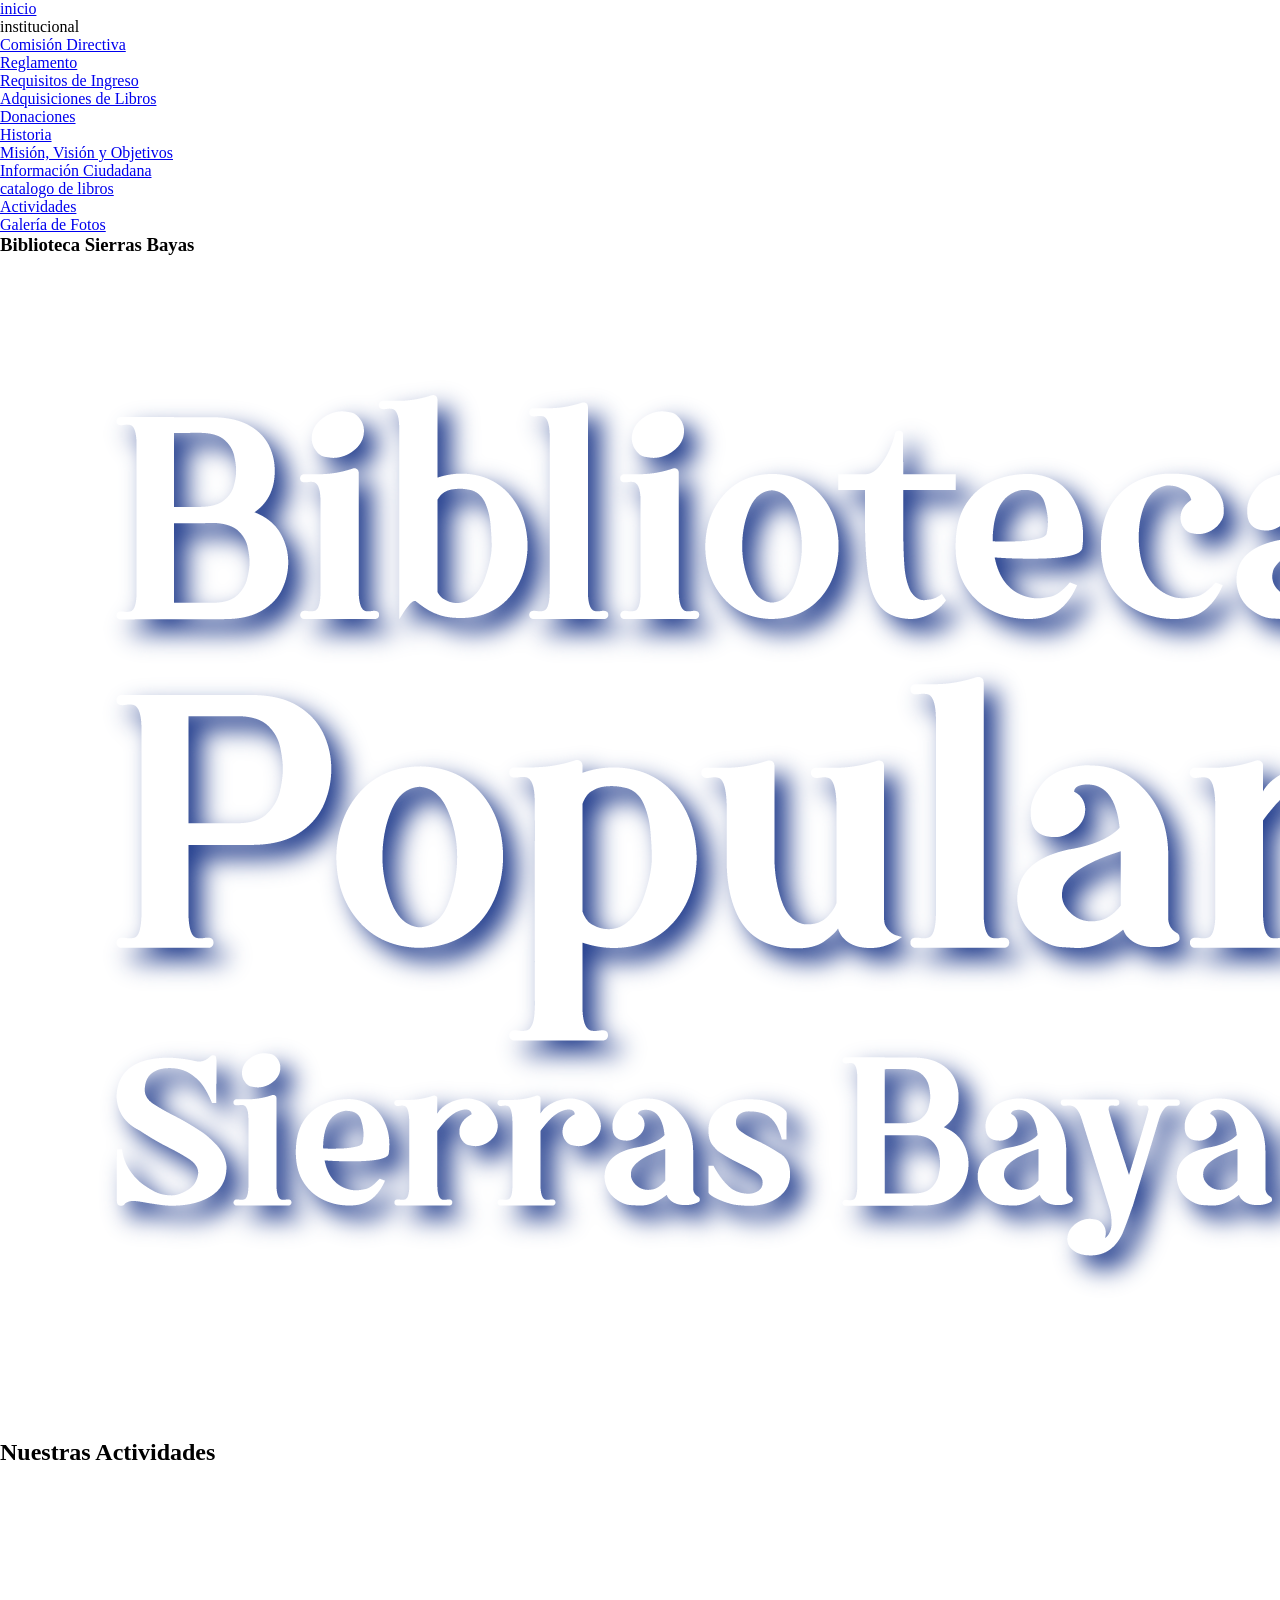
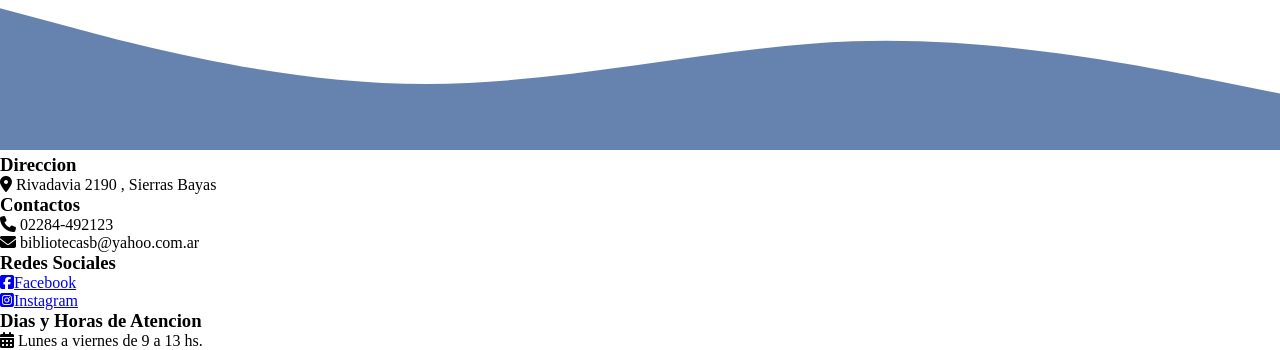
<file: pages/actividades.html>
<!DOCTYPE html>
<html lang="en">

<head>
  <meta charset="UTF-8" />
  <meta http-equiv="X-UA-Compatible" content="IE=edge" />
  <meta name="viewport" content="width=device-width, initial-scale=1.0" />
  <link rel="stylesheet" href="https://cdnjs.cloudflare.com/ajax/libs/font-awesome/6.1.1/css/all.min.css"
    integrity="sha512-KfkfwYDsLkIlwQp6LFnl8zNdLGxu9YAA1QvwINks4PhcElQSvqcyVLLD9aMhXd13uQjoXtEKNosOWaZqXgel0g=="
    crossorigin="anonymous" referrerpolicy="no-referrer" />
  <link rel="stylesheet" href="../style.css" />

  <title>Biblioteca Sierras Bayas</title>
</head>

<body>
  <nav class="navbar">
    <ul class="items disable">
      <li><a href="/">inicio</a></li>
      <li class="p-desplegable">
        institucional
        <ul class="desplegable close">
          <li><a href="./comision-directiva.html">Comisión Directiva</a></li>
          <li><a href="./reglamento.html">Reglamento</a></li>
          <li><a href="./requisitos.html">Requisitos de Ingreso</a></li>
          <li>
            <a href="./adquisicion-libros.html">Adquisiciones de Libros</a>
          </li>
          <li><a href="./donaciones.html">Donaciones</a></li>
          <li><a href="./historia.html">Historia</a></li>
          <li>
            <a href="./mision-vision-objetivos.html">Misión, Visión y Objetivos</a>
          </li>
        </ul>
      </li>
      <li>
        <a href="./informacion-ciudadana.html">Información Ciudadana</a>
      </li>
      <li><a href="./catalogo-libros.html">catalogo de libros</a></li>
      <li><a href="./actividades.html">Actividades</a></li>
      <li><a href="./galeria-fotos.html">Galería de Fotos</a></li>
    </ul>
    <div class="nav-mobile">
      <h3>Biblioteca Sierras Bayas</h3>
      <div class="btn-nav">
        <span></span>
      </div>
    </div>

  </nav>
  <header>
    <div class="title">
      <img src="../img/titulo-03.png" alt="" />
    </div>
  </header>

  <main class="pages">
    <div style="--img: url(./img/card-4.jpg);" class="title-page">
      <span>
        <h2>Nuestras Actividades</h2>
      </span>
    </div>
   
    <div class="cont"></div>
  </main>

  <div class="svg">
    <svg xmlns="http://www.w3.org/2000/svg" viewBox="0 0 1440 320">
      <path fill="#6683af" fill-opacity="1"
        d="M0,160L80,181.3C160,203,320,245,480,245.3C640,245,800,203,960,197.3C1120,192,1280,224,1360,240L1440,256L1440,320L1360,320C1280,320,1120,320,960,320C800,320,640,320,480,320C320,320,160,320,80,320L0,320Z">
      </path>
    </svg>
  </div>
  <footer>
    <div>
      <h3>Direccion</h3>
      <i class="fa-solid fa-location-dot"></i>
      <span>Rivadavia 2190 , Sierras Bayas</span>
    </div>
    <div>
      <h3>Contactos</h3>
      <i class="fa-solid fa-phone"></i>
      <span>02284-492123</span><br />
      <i class="fa-solid fa-envelope"></i>
      <span>bibliotecasb@yahoo.com.ar</span>
    </div>
    <div>
      <h3>Redes Sociales</h3>
      <a href="https://es-la.facebook.com/" target="_blank"><i
          class="fa-brands fa-facebook-square"></i><span>Facebook</span></a>
      <br />
      <a href="https://instagram.com/" target="_blank"><i
          class="fa-brands fa-instagram-square"></i><span>Instagram</span></a>
    </div>
    <div>
      <h3>Dias y Horas de Atencion</h3>
      <i class="fa-solid fa-calendar-days"></i>
      <span>Lunes a viernes de 9 a 13 hs.</span>
    </div>
  </footer>
</body>
<script src="../main.js"></script>

</html>
</file>
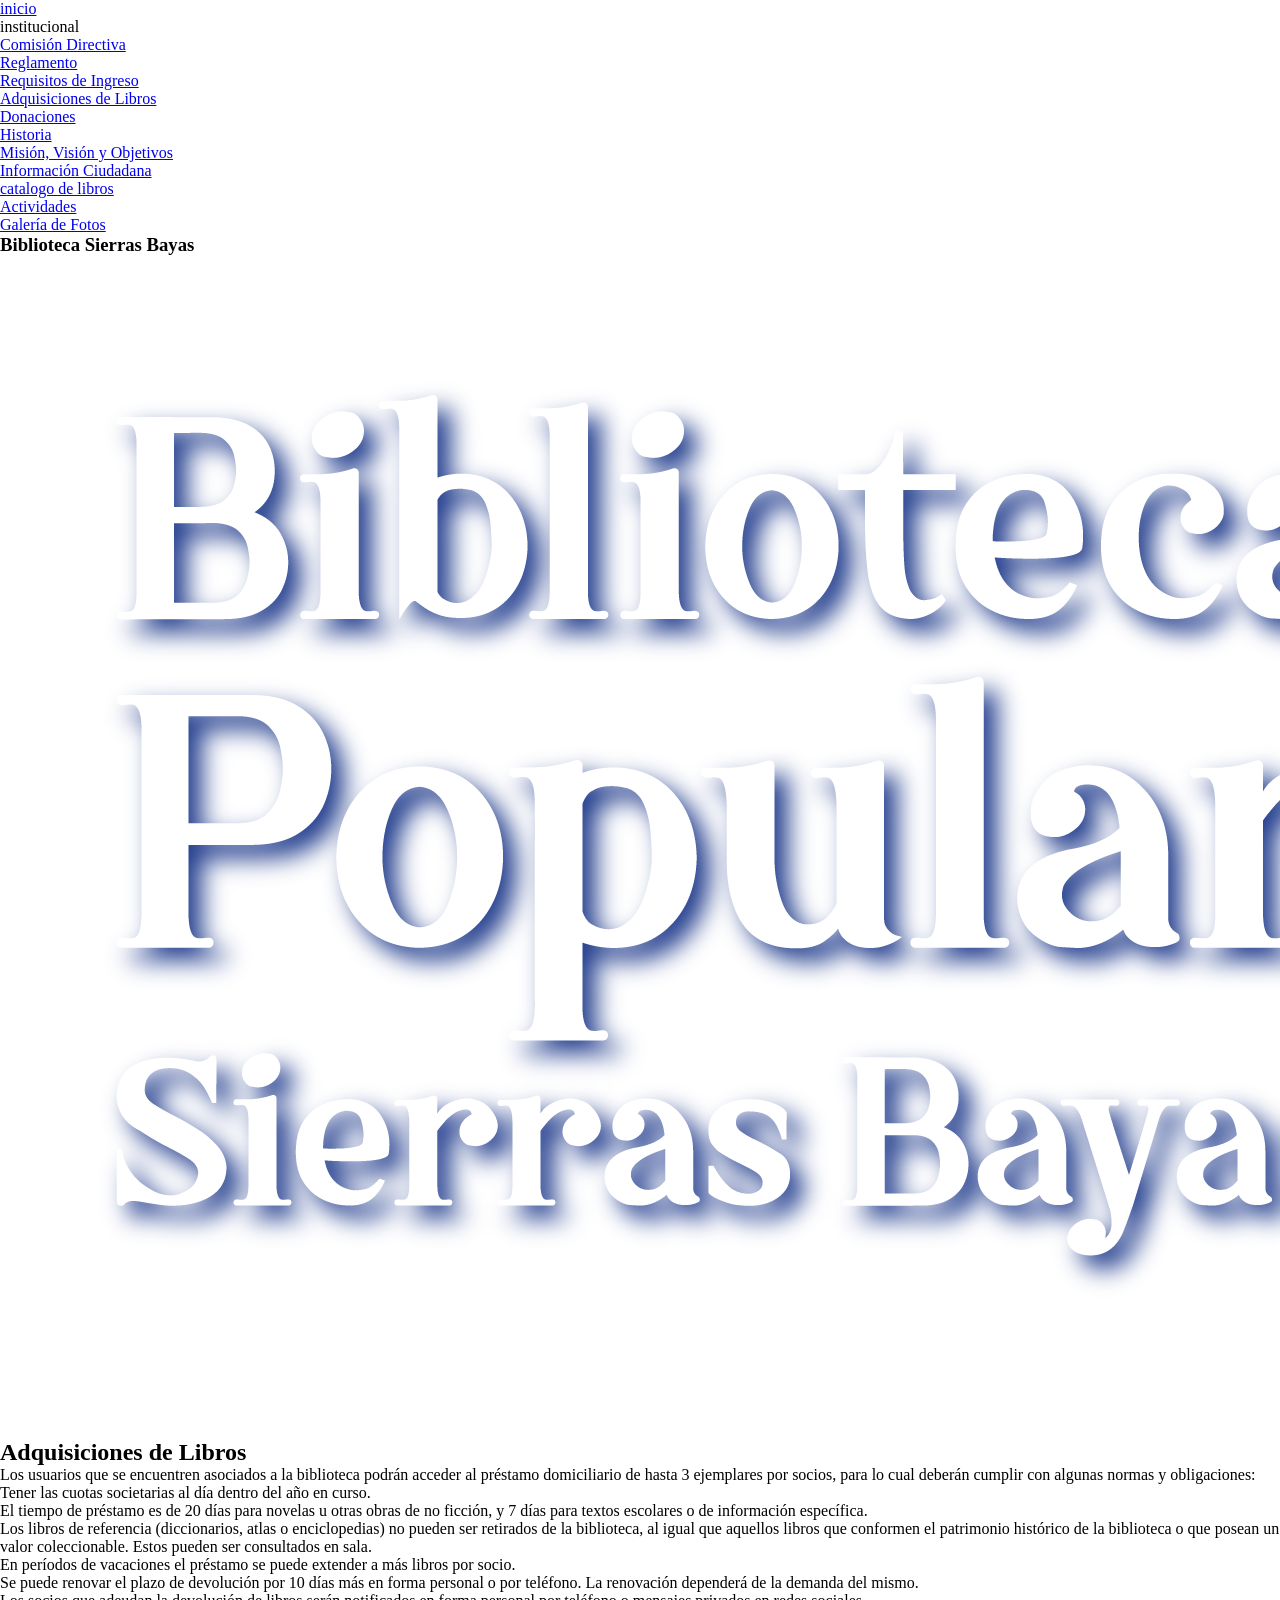
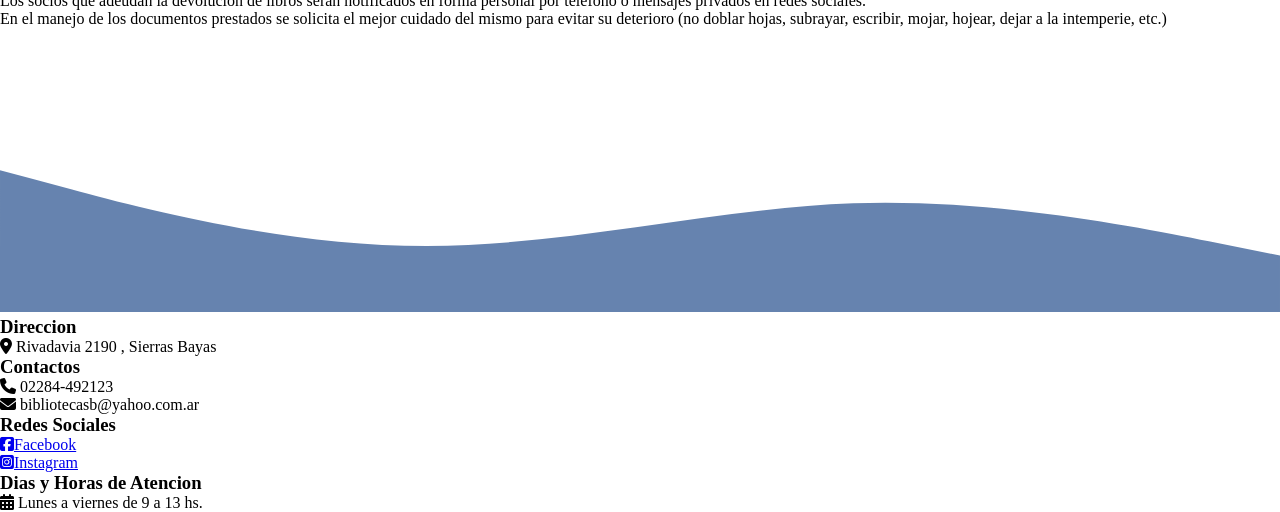
<file: pages/adquisicion-libros.html>
<!DOCTYPE html>
<html lang="en">

<head>
  <meta charset="UTF-8" />
  <meta http-equiv="X-UA-Compatible" content="IE=edge" />
  <meta name="viewport" content="width=device-width, initial-scale=1.0" />
  <link rel="stylesheet" href="https://cdnjs.cloudflare.com/ajax/libs/font-awesome/6.1.1/css/all.min.css"
    integrity="sha512-KfkfwYDsLkIlwQp6LFnl8zNdLGxu9YAA1QvwINks4PhcElQSvqcyVLLD9aMhXd13uQjoXtEKNosOWaZqXgel0g=="
    crossorigin="anonymous" referrerpolicy="no-referrer" />
  <link rel="stylesheet" href="../style.css" />

  <title>Biblioteca Sierras Bayas</title>
</head>

<body>
  <nav class="navbar">
    <ul class="items disable">
      <li><a href="/">inicio</a></li>
      <li class="p-desplegable">
        institucional
        <ul class="desplegable close">
          <li><a href="./comision-directiva.html">Comisión Directiva</a></li>
          <li><a href="./reglamento.html">Reglamento</a></li>
          <li><a href="./requisitos.html">Requisitos de Ingreso</a></li>
          <li>
            <a href="./adquisicion-libros.html">Adquisiciones de Libros</a>
          </li>
          <li><a href="./donaciones.html">Donaciones</a></li>
          <li><a href="./historia.html">Historia</a></li>
          <li>
            <a href="./mision-vision-objetivos.html">Misión, Visión y Objetivos</a>
          </li>
        </ul>
      </li>
      <li>
        <a href="./informacion-ciudadana.html">Información Ciudadana</a>
      </li>
      <li><a href="./catalogo-libros.html">catalogo de libros</a></li>
      <li><a href="./actividades.html">Actividades</a></li>
      <li><a href="./galeria-fotos.html">Galería de Fotos</a></li>
    </ul>
    <div class="nav-mobile">
      <h3>Biblioteca Sierras Bayas</h3>
      <div class="btn-nav">
        <span></span>
      </div>
    </div>

  </nav>
  <header>
    <div class="title">
      <img src="../img/titulo-03.png" alt="" />
    </div>
  </header>
  
  <main class="pages">
    <div style="--img: url(./img/card-4.jpg);" class="title-page">
      <span>
        <h2>Adquisiciones de Libros</h2>
      </span>
    </div>

    <div class="cont">
      <p>Los usuarios que se encuentren asociados a la biblioteca podrán acceder al préstamo domiciliario de hasta 3
        ejemplares por socios, para lo cual deberán cumplir con algunas normas y obligaciones:</p>
      <ul>
        <li>Tener las cuotas societarias al día dentro del año en curso.</li>
        <li>El tiempo de préstamo es de 20 días para novelas u otras obras de no ficción, y 7 días para textos escolares
          o de información específica.</li>
        <li>Los libros de referencia (diccionarios, atlas o enciclopedias) no pueden ser retirados de la biblioteca, al
          igual que aquellos libros que conformen el patrimonio histórico de la biblioteca o que posean un valor
          coleccionable. Estos pueden ser consultados en sala.</li>
        <li>En períodos de vacaciones el préstamo se puede extender a más libros por socio.</li>
        <li>Se puede renovar el plazo de devolución por 10 días más en forma personal o por teléfono. La renovación
          dependerá de la demanda del mismo.</li>
        <li>Los socios que adeudan la devolución de libros serán notificados en forma personal por teléfono o mensajes
          privados en redes sociales.</li>
        <li>En el manejo de los documentos prestados se solicita el mejor cuidado del mismo para evitar su deterioro (no
          doblar hojas, subrayar, escribir, mojar, hojear, dejar a la intemperie, etc.)</li>
      </ul>
    </div>
  </main>

  <div class="svg">
    <svg xmlns="http://www.w3.org/2000/svg" viewBox="0 0 1440 320">
      <path fill="#6683af" fill-opacity="1"
        d="M0,160L80,181.3C160,203,320,245,480,245.3C640,245,800,203,960,197.3C1120,192,1280,224,1360,240L1440,256L1440,320L1360,320C1280,320,1120,320,960,320C800,320,640,320,480,320C320,320,160,320,80,320L0,320Z">
      </path>
    </svg>
  </div>
  <footer>
    <div>
      <h3>Direccion</h3>
      <i class="fa-solid fa-location-dot"></i>
      <span>Rivadavia 2190 , Sierras Bayas</span>
    </div>
    <div>
      <h3>Contactos</h3>
      <i class="fa-solid fa-phone"></i>
      <span>02284-492123</span><br />
      <i class="fa-solid fa-envelope"></i>
      <span>bibliotecasb@yahoo.com.ar</span>
    </div>
    <div>
      <h3>Redes Sociales</h3>
      <a href="https://es-la.facebook.com/" target="_blank"><i
          class="fa-brands fa-facebook-square"></i><span>Facebook</span></a>
      <br />
      <a href="https://instagram.com/" target="_blank"><i
          class="fa-brands fa-instagram-square"></i><span>Instagram</span></a>
    </div>
    <div>
      <h3>Dias y Horas de Atencion</h3>
      <i class="fa-solid fa-calendar-days"></i>
      <span>Lunes a viernes de 9 a 13 hs.</span>
    </div>
  </footer>
</body>
<script src="../main.js"></script>

</html>
</file>
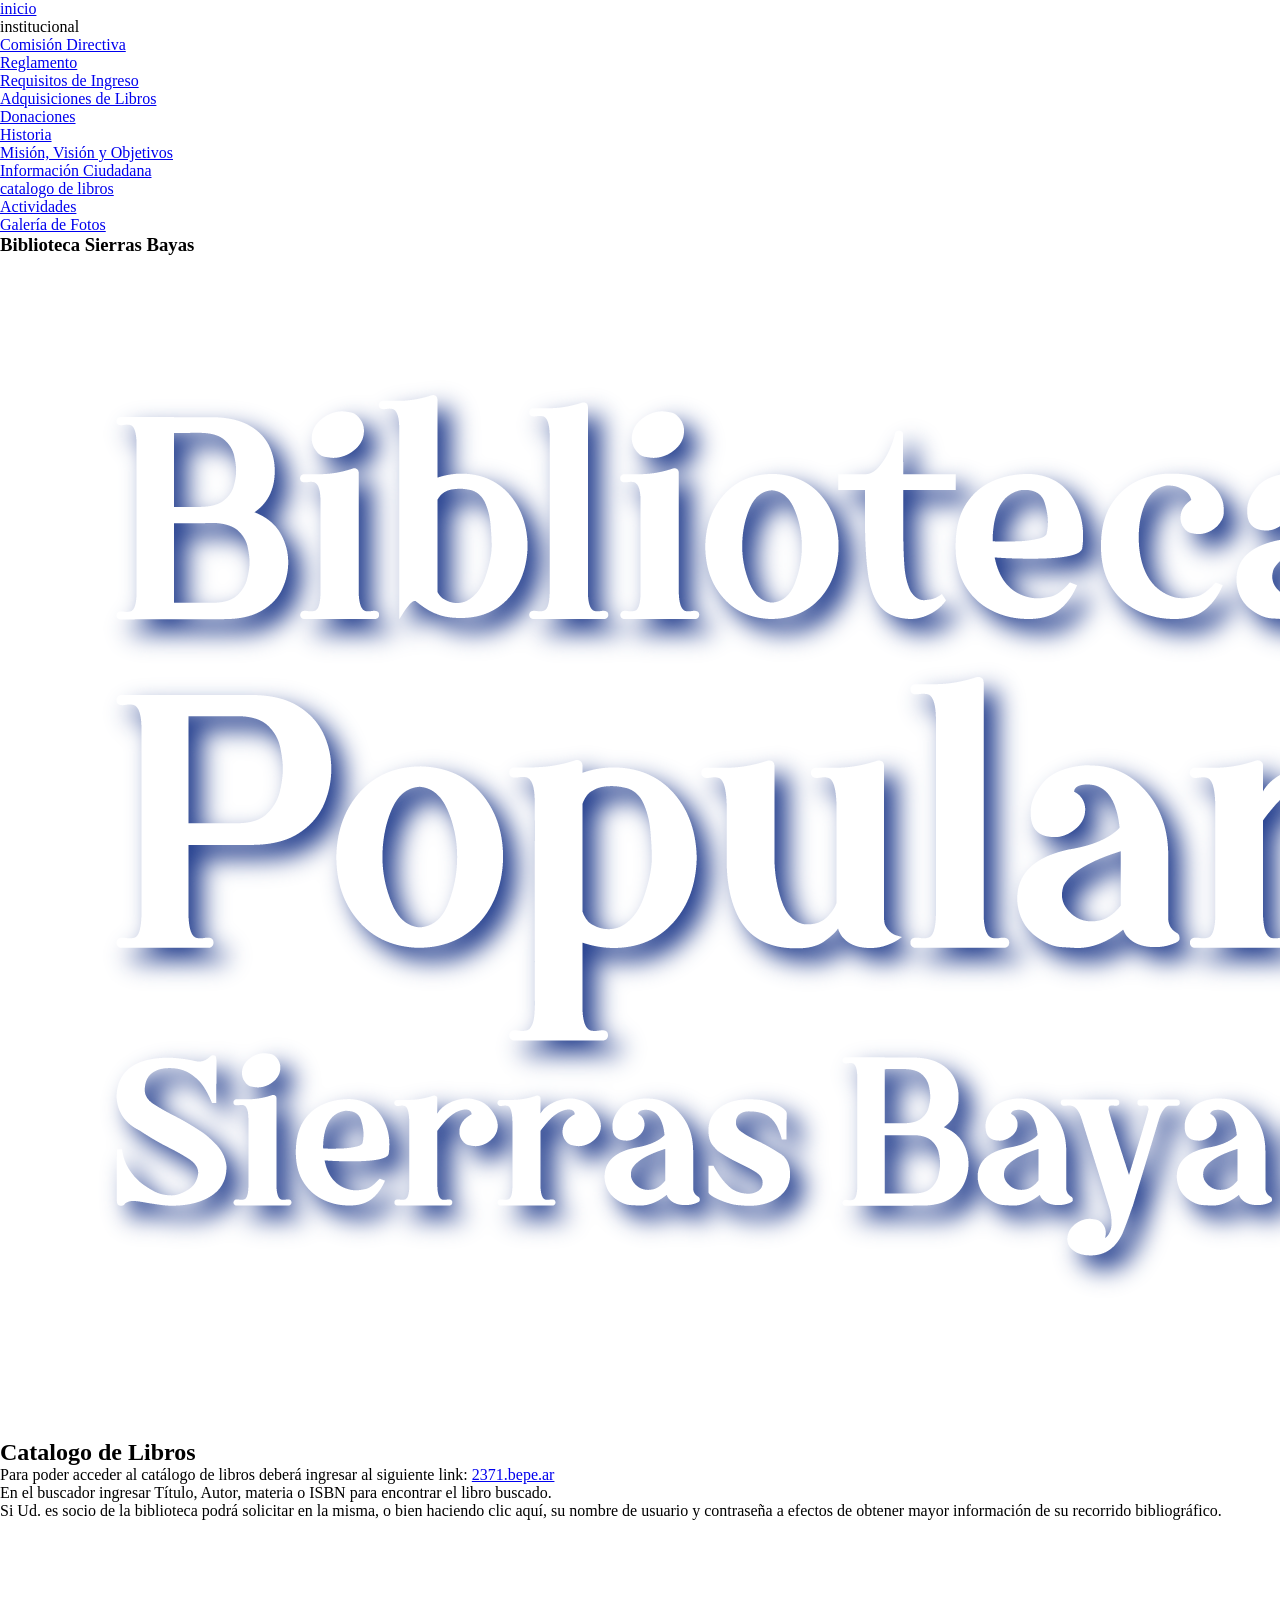
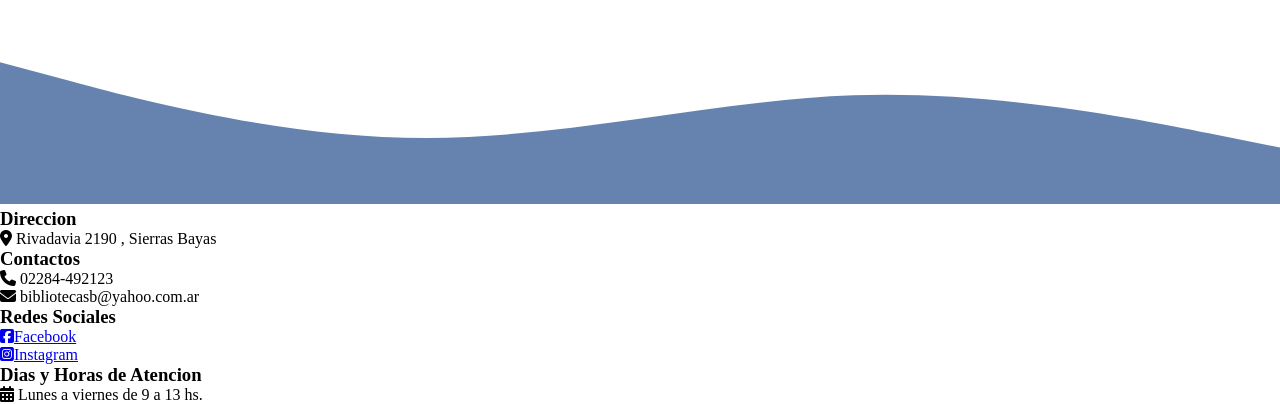
<file: pages/catalogo-libros.html>
<!DOCTYPE html>
<html lang="en">

<head>
  <meta charset="UTF-8" />
  <meta http-equiv="X-UA-Compatible" content="IE=edge" />
  <meta name="viewport" content="width=device-width, initial-scale=1.0" />
  <link rel="stylesheet" href="https://cdnjs.cloudflare.com/ajax/libs/font-awesome/6.1.1/css/all.min.css"
    integrity="sha512-KfkfwYDsLkIlwQp6LFnl8zNdLGxu9YAA1QvwINks4PhcElQSvqcyVLLD9aMhXd13uQjoXtEKNosOWaZqXgel0g=="
    crossorigin="anonymous" referrerpolicy="no-referrer" />
  <link rel="stylesheet" href="../style.css" />

  <title>Biblioteca Sierras Bayas</title>
</head>

<body>
  <nav class="navbar">
    <ul class="items disable">
      <li><a href="/">inicio</a></li>
      <li class="p-desplegable">
        institucional
        <ul class="desplegable close">
          <li><a href="./comision-directiva.html">Comisión Directiva</a></li>
          <li><a href="./reglamento.html">Reglamento</a></li>
          <li><a href="./requisitos.html">Requisitos de Ingreso</a></li>
          <li>
            <a href="./adquisicion-libros.html">Adquisiciones de Libros</a>
          </li>
          <li><a href="./donaciones.html">Donaciones</a></li>
          <li><a href="./historia.html">Historia</a></li>
          <li>
            <a href="./mision-vision-objetivos.html">Misión, Visión y Objetivos</a>
          </li>
        </ul>
      </li>
      <li>
        <a href="./informacion-ciudadana.html">Información Ciudadana</a>
      </li>
      <li><a href="./catalogo-libros.html">catalogo de libros</a></li>
      <li><a href="./actividades.html">Actividades</a></li>
      <li><a href="./galeria-fotos.html">Galería de Fotos</a></li>
    </ul>
    <div class="nav-mobile">
      <h3>Biblioteca Sierras Bayas</h3>
      <div class="btn-nav">
        <span></span>
      </div>
    </div>

  </nav>
  <header>
    <div class="title">
      <img src="../img/titulo-03.png" alt="" />
    </div>
  </header>
  <main class="pages">
    <div style="--img: url(./img/card-4.jpg);" class="title-page">
      <span>
        <h2>Catalogo de Libros</h2>
      </span>
    </div>
    
    <div class="cont">
      <p>Para poder acceder al catálogo de libros deberá ingresar al siguiente link: <a href="http://www.2371.bepe.ar/">2371.bepe.ar</a></p>
      <p>En el buscador ingresar Título, Autor, materia o ISBN para encontrar el libro buscado.</p>
      <p>Si Ud. es socio de la biblioteca podrá solicitar en la misma, o bien haciendo clic aquí, su nombre de usuario y contraseña a efectos de obtener mayor información de su recorrido bibliográfico.</p>
    </div>
  </main>

  <div class="svg">
    <svg xmlns="http://www.w3.org/2000/svg" viewBox="0 0 1440 320">
      <path fill="#6683af" fill-opacity="1"
        d="M0,160L80,181.3C160,203,320,245,480,245.3C640,245,800,203,960,197.3C1120,192,1280,224,1360,240L1440,256L1440,320L1360,320C1280,320,1120,320,960,320C800,320,640,320,480,320C320,320,160,320,80,320L0,320Z">
      </path>
    </svg>
  </div>
  <footer>
    <div>
      <h3>Direccion</h3>
      <i class="fa-solid fa-location-dot"></i>
      <span>Rivadavia 2190 , Sierras Bayas</span>
    </div>
    <div>
      <h3>Contactos</h3>
      <i class="fa-solid fa-phone"></i>
      <span>02284-492123</span><br />
      <i class="fa-solid fa-envelope"></i>
      <span>bibliotecasb@yahoo.com.ar</span>
    </div>
    <div>
      <h3>Redes Sociales</h3>
      <a href="https://es-la.facebook.com/" target="_blank"><i
          class="fa-brands fa-facebook-square"></i><span>Facebook</span></a>
      <br />
      <a href="https://instagram.com/" target="_blank"><i
          class="fa-brands fa-instagram-square"></i><span>Instagram</span></a>
    </div>
    <div>
      <h3>Dias y Horas de Atencion</h3>
      <i class="fa-solid fa-calendar-days"></i>
      <span>Lunes a viernes de 9 a 13 hs.</span>
    </div>
  </footer>
</body>
<script src="../main.js"></script>

</html>
</file>
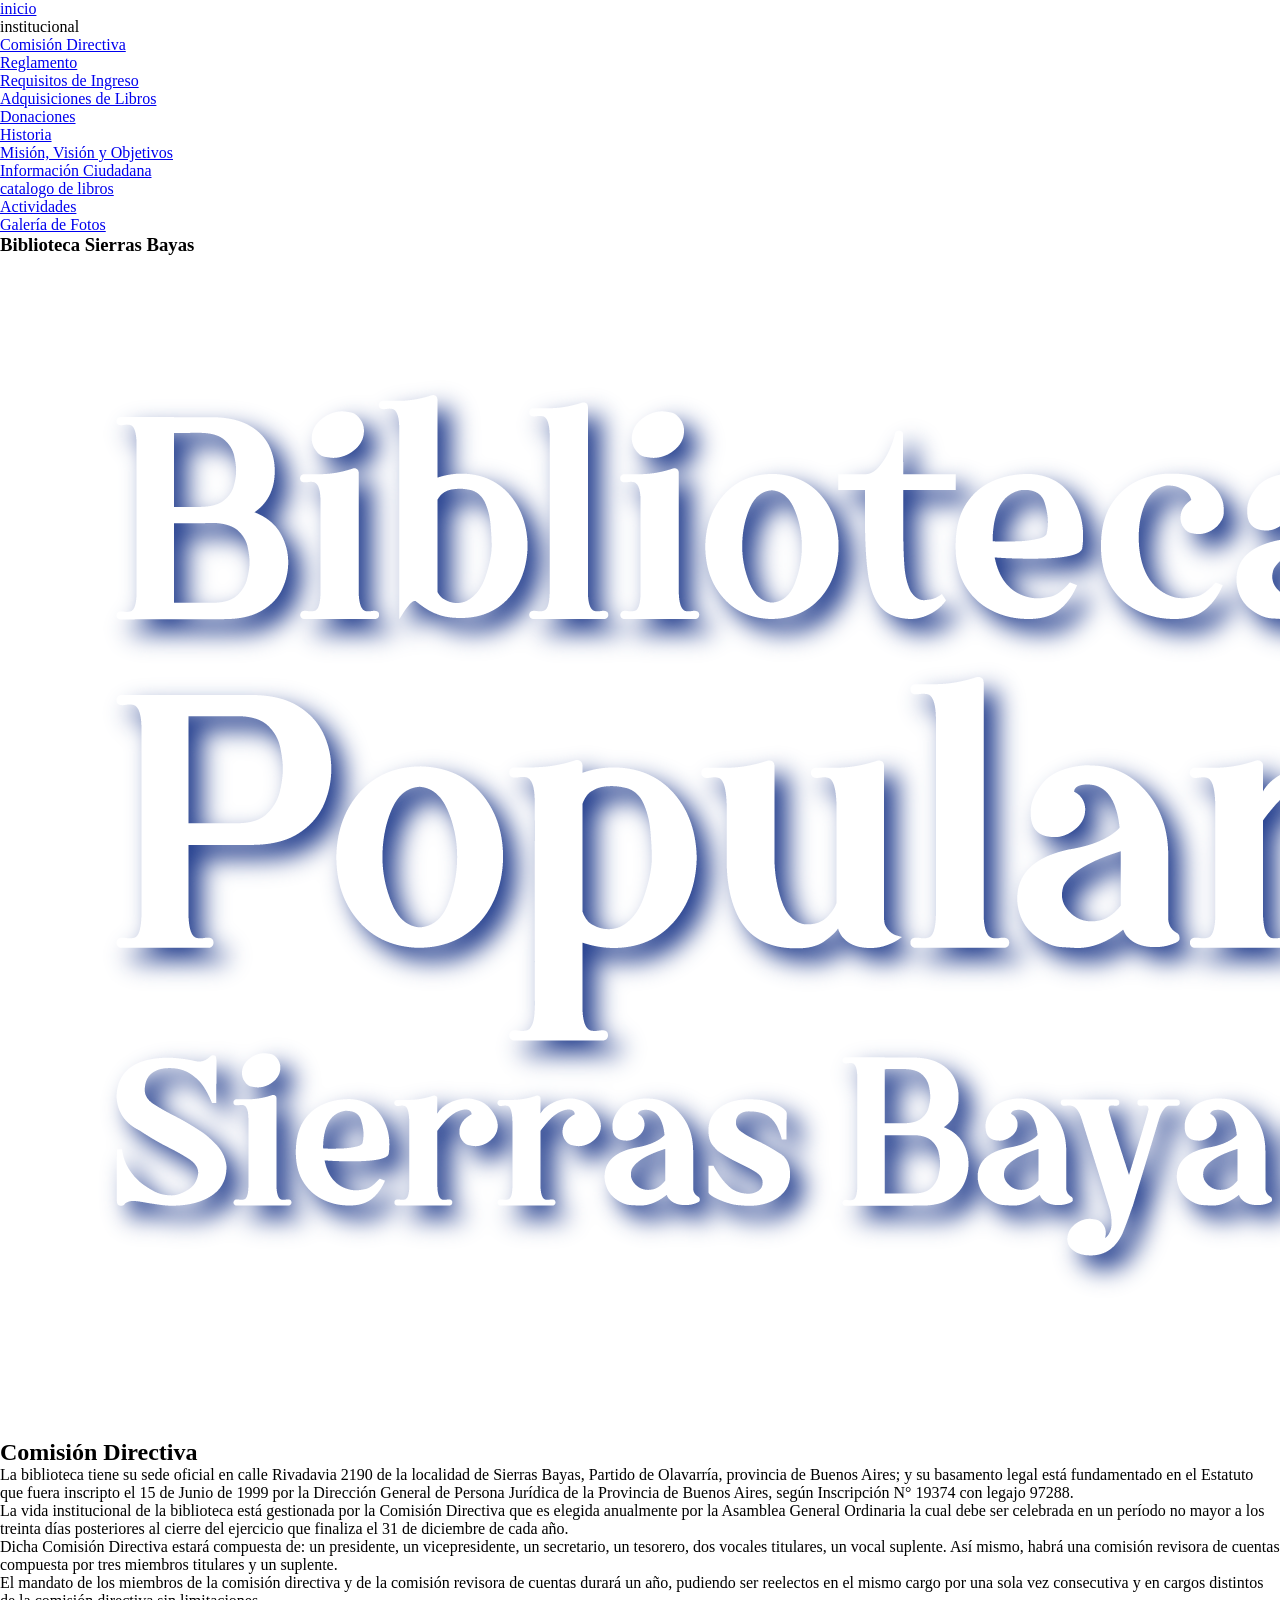
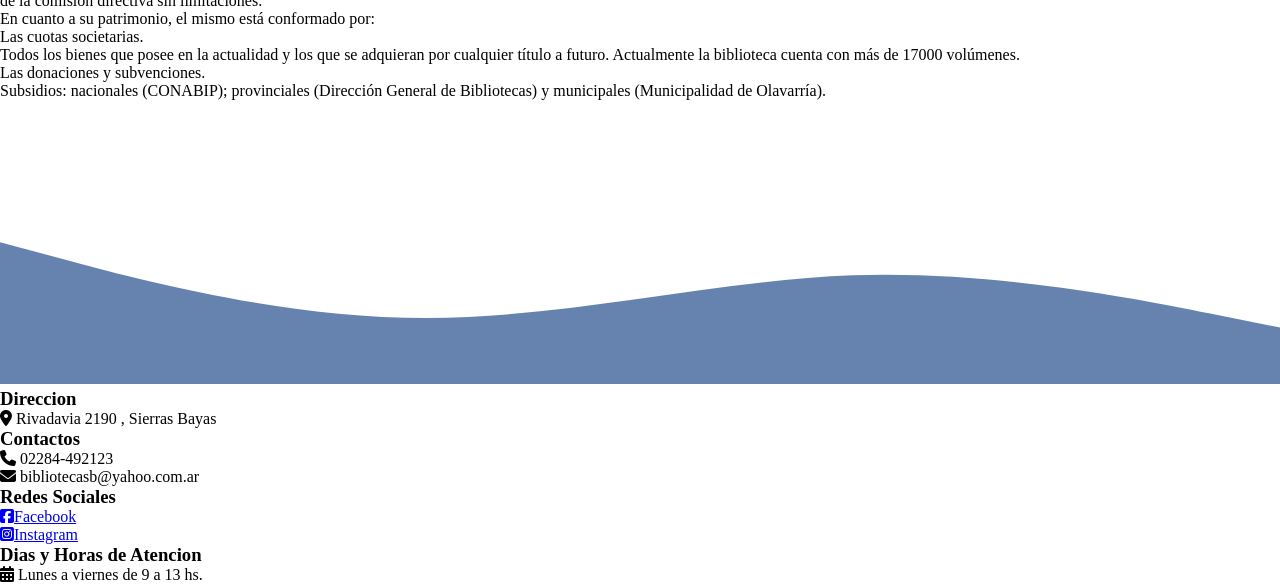
<file: pages/comision-directiva.html>
<!DOCTYPE html>
<html lang="en">

<head>
  <meta charset="UTF-8" />
  <meta http-equiv="X-UA-Compatible" content="IE=edge" />
  <meta name="viewport" content="width=device-width, initial-scale=1.0" />
  <link rel="stylesheet" href="https://cdnjs.cloudflare.com/ajax/libs/font-awesome/6.1.1/css/all.min.css"
    integrity="sha512-KfkfwYDsLkIlwQp6LFnl8zNdLGxu9YAA1QvwINks4PhcElQSvqcyVLLD9aMhXd13uQjoXtEKNosOWaZqXgel0g=="
    crossorigin="anonymous" referrerpolicy="no-referrer" />
  <link rel="stylesheet" href="../style.css" />

  <title>Biblioteca Sierras Bayas</title>
</head>

<body>
  <nav class="navbar">
    <ul class="items disable">
      <li><a href="/">inicio</a></li>
      <li class="p-desplegable">
        institucional
        <ul class="desplegable close">
          <li><a href="./comision-directiva.html">Comisión Directiva</a></li>
          <li><a href="./reglamento.html">Reglamento</a></li>
          <li><a href="./requisitos.html">Requisitos de Ingreso</a></li>
          <li>
            <a href="./adquisicion-libros.html">Adquisiciones de Libros</a>
          </li>
          <li><a href="./donaciones.html">Donaciones</a></li>
          <li><a href="./historia.html">Historia</a></li>
          <li>
            <a href="./mision-vision-objetivos.html">Misión, Visión y Objetivos</a>
          </li>
        </ul>
      </li>
      <li>
        <a href="./informacion-ciudadana.html">Información Ciudadana</a>
      </li>
      <li><a href="./catalogo-libros.html">catalogo de libros</a></li>
      <li><a href="./actividades.html">Actividades</a></li>
      <li><a href="./galeria-fotos.html">Galería de Fotos</a></li>
    </ul>
    <div class="nav-mobile">
      <h3>Biblioteca Sierras Bayas</h3>
      <div class="btn-nav">
        <span></span>
      </div>
    </div>

  </nav>
  <header>
    <div class="title">
      <img src="../img/titulo-03.png" alt="" />
    </div>
  </header>
  <main class="pages">
    <div style="--img: url(./img/card-4.jpg)" class="title-page">
      <span>
        <h2>Comisión Directiva</h2>
      </span>
    </div>
    <div class="cont">
      <p>
        La biblioteca tiene su sede oficial en calle Rivadavia 2190 de la
        localidad de Sierras Bayas, Partido de Olavarría, provincia de Buenos
        Aires; y su basamento legal está fundamentado en el Estatuto que fuera
        inscripto el 15 de Junio de 1999 por la Dirección General de Persona
        Jurídica de la Provincia de Buenos Aires, según Inscripción N° 19374
        con legajo 97288.
      </p>
      <p>
        La vida institucional de la biblioteca está gestionada por la Comisión
        Directiva que es elegida anualmente por la Asamblea General Ordinaria
        la cual debe ser celebrada en un período no mayor a los treinta días
        posteriores al cierre del ejercicio que finaliza el 31 de diciembre de
        cada año.
      </p>
      <p>
        Dicha Comisión Directiva estará compuesta de: un presidente, un
        vicepresidente, un secretario, un tesorero, dos vocales titulares, un
        vocal suplente. Así mismo, habrá una comisión revisora de cuentas
        compuesta por tres miembros titulares y un suplente.
      </p>
      <p>
        El mandato de los miembros de la comisión directiva y de la comisión
        revisora de cuentas durará un año, pudiendo ser reelectos en el mismo
        cargo por una sola vez consecutiva y en cargos distintos de la
        comisión directiva sin limitaciones.
      </p>
      <p>En cuanto a su patrimonio, el mismo está conformado por:</p>
      <ul>
        <li>Las cuotas societarias.</li>
        <li>
          Todos los bienes que posee en la actualidad y los que se adquieran
          por cualquier título a futuro. Actualmente la biblioteca cuenta con
          más de 17000 volúmenes.
        </li>
        <li>Las donaciones y subvenciones.</li>
        <li>
          Subsidios: nacionales (CONABIP); provinciales (Dirección General de
          Bibliotecas) y municipales (Municipalidad de Olavarría).
        </li>
      </ul>
    </div>
  </main>

  <div class="svg">
    <svg xmlns="http://www.w3.org/2000/svg" viewBox="0 0 1440 320">
      <path fill="#6683af" fill-opacity="1"
        d="M0,160L80,181.3C160,203,320,245,480,245.3C640,245,800,203,960,197.3C1120,192,1280,224,1360,240L1440,256L1440,320L1360,320C1280,320,1120,320,960,320C800,320,640,320,480,320C320,320,160,320,80,320L0,320Z">
      </path>
    </svg>
  </div>
  <footer>
    <div>
      <h3>Direccion</h3>
      <i class="fa-solid fa-location-dot"></i>
      <span>Rivadavia 2190 , Sierras Bayas</span>
    </div>
    <div>
      <h3>Contactos</h3>
      <i class="fa-solid fa-phone"></i>
      <span>02284-492123</span><br />
      <i class="fa-solid fa-envelope"></i>
      <span>bibliotecasb@yahoo.com.ar</span>
    </div>
    <div>
      <h3>Redes Sociales</h3>
      <a href="https://es-la.facebook.com/" target="_blank"><i
          class="fa-brands fa-facebook-square"></i><span>Facebook</span></a>
      <br />
      <a href="https://instagram.com/" target="_blank"><i
          class="fa-brands fa-instagram-square"></i><span>Instagram</span></a>
    </div>
    <div>
      <h3>Dias y Horas de Atencion</h3>
      <i class="fa-solid fa-calendar-days"></i>
      <span>Lunes a viernes de 9 a 13 hs.</span>
    </div>
  </footer>
</body>
<script src="../main.js"></script>

</html>
</file>
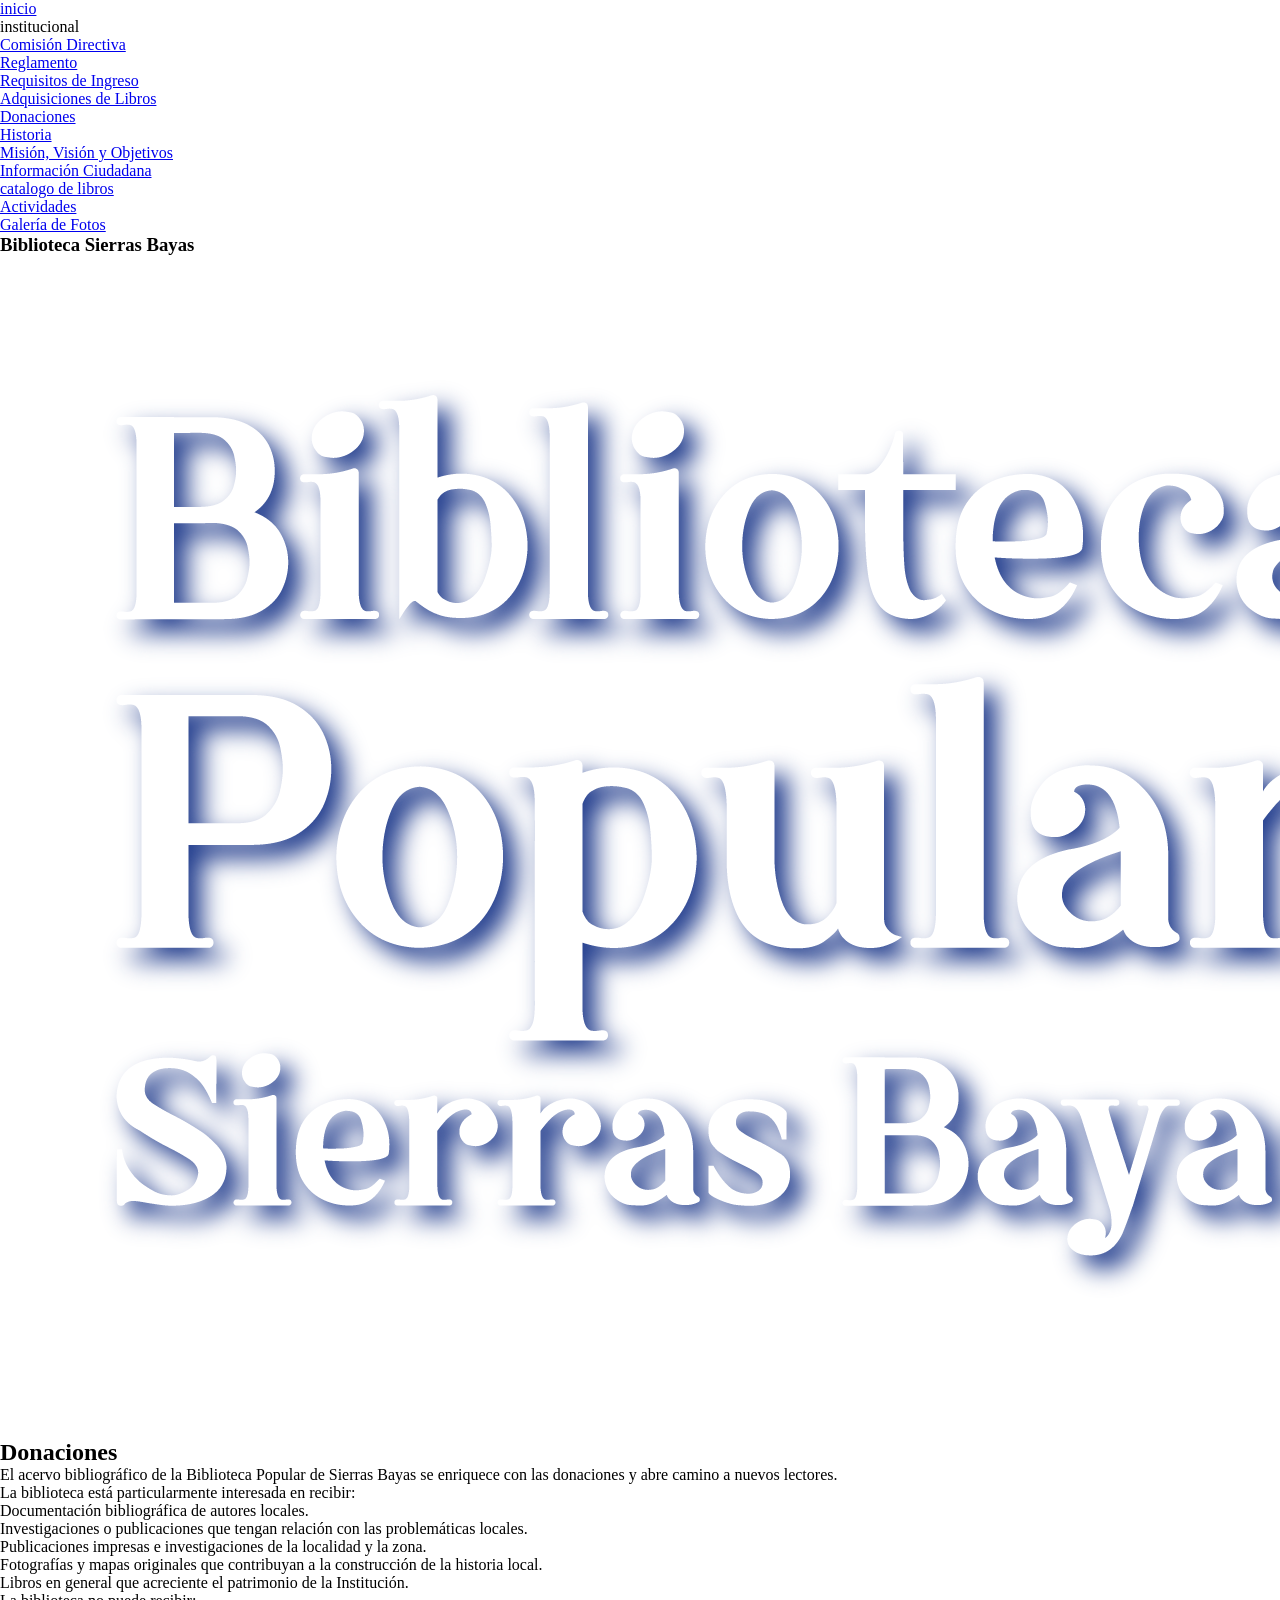
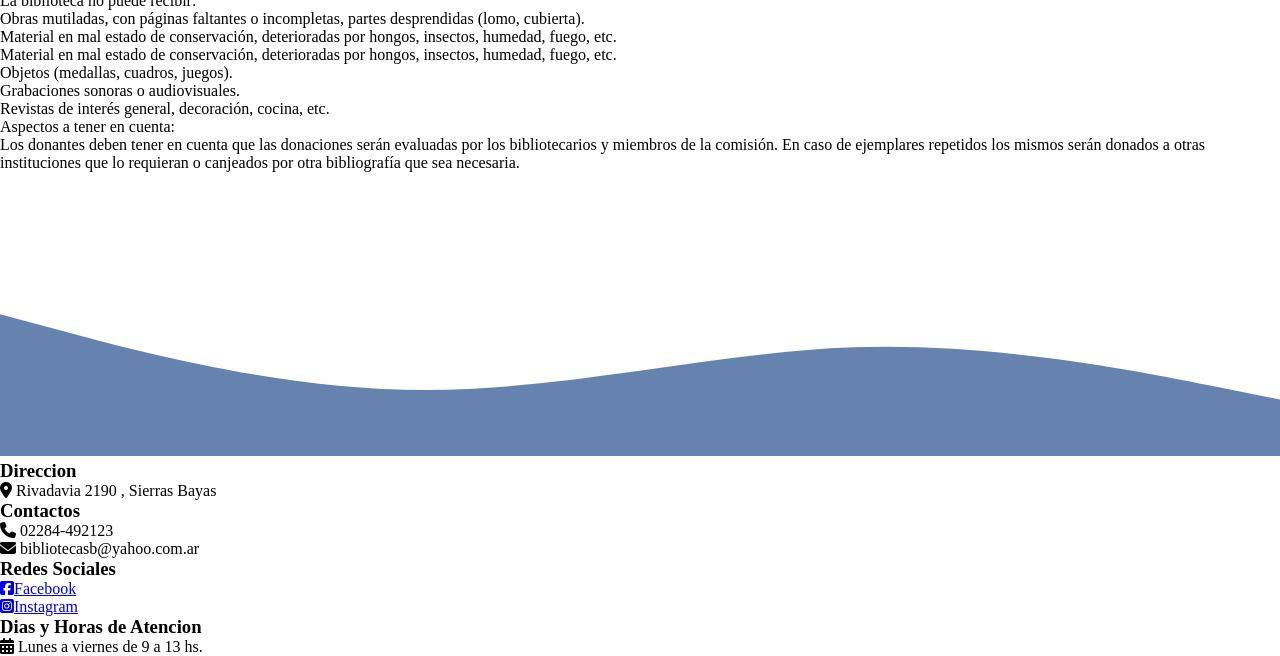
<file: pages/donaciones.html>
<!DOCTYPE html>
<html lang="en">

<head>
  <meta charset="UTF-8" />
  <meta http-equiv="X-UA-Compatible" content="IE=edge" />
  <meta name="viewport" content="width=device-width, initial-scale=1.0" />
  <link rel="stylesheet" href="https://cdnjs.cloudflare.com/ajax/libs/font-awesome/6.1.1/css/all.min.css"
    integrity="sha512-KfkfwYDsLkIlwQp6LFnl8zNdLGxu9YAA1QvwINks4PhcElQSvqcyVLLD9aMhXd13uQjoXtEKNosOWaZqXgel0g=="
    crossorigin="anonymous" referrerpolicy="no-referrer" />
  <link rel="stylesheet" href="../style.css" />

  <title>Biblioteca Sierras Bayas</title>
</head>

<body>
  <nav class="navbar">
    <ul class="items disable">
      <li><a href="/">inicio</a></li>
      <li class="p-desplegable">
        institucional
        <ul class="desplegable close">
          <li><a href="./comision-directiva.html">Comisión Directiva</a></li>
          <li><a href="./reglamento.html">Reglamento</a></li>
          <li><a href="./requisitos.html">Requisitos de Ingreso</a></li>
          <li>
            <a href="./adquisicion-libros.html">Adquisiciones de Libros</a>
          </li>
          <li><a href="./donaciones.html">Donaciones</a></li>
          <li><a href="./historia.html">Historia</a></li>
          <li>
            <a href="./mision-vision-objetivos.html">Misión, Visión y Objetivos</a>
          </li>
        </ul>
      </li>
      <li>
        <a href="./informacion-ciudadana.html">Información Ciudadana</a>
      </li>
      <li><a href="./catalogo-libros.html">catalogo de libros</a></li>
      <li><a href="./actividades.html">Actividades</a></li>
      <li><a href="./galeria-fotos.html">Galería de Fotos</a></li>
    </ul>
    <div class="nav-mobile">
      <h3>Biblioteca Sierras Bayas</h3>
      <div class="btn-nav">
        <span></span>
      </div>
    </div>

  </nav>
  <header>
    <div class="title">
      <img src="../img/titulo-03.png" alt="" />
    </div>
  </header>
  <main class="pages">
    <div style="--img: url(./img/card-4.jpg);" class="title-page">
      <span>
        <h2>Donaciones</h2>
      </span>
    </div>

    <div class="cont">
      <p>
        El acervo bibliográfico de la Biblioteca Popular de Sierras Bayas se
        enriquece con las donaciones y abre camino a nuevos lectores.
      </p>
      <p class="b">
        La biblioteca está particularmente interesada en recibir:
      </p>
      <ul>
        <li>Documentación bibliográfica de autores locales.</li>
        <li>
          Investigaciones o publicaciones que tengan relación con las
          problemáticas locales.
        </li>
        <li>
          Publicaciones impresas e investigaciones de la localidad y la zona.
        </li>
        <li>
          Fotografías y mapas originales que contribuyan a la construcción de
          la historia local.
        </li>
        <li>
          Libros en general que acreciente el patrimonio de la Institución.
        </li>
      </ul>
      <p class="b">La biblioteca no puede recibir:</p>
      <ul>
        <li>
          Obras mutiladas, con páginas faltantes o incompletas, partes
          desprendidas (lomo, cubierta).
        </li>
        <li>
          Material en mal estado de conservación, deterioradas por hongos,
          insectos, humedad, fuego, etc.
        </li>
        <li>
          Material en mal estado de conservación, deterioradas por hongos,
          insectos, humedad, fuego, etc.
        </li>
        <li>Objetos (medallas, cuadros, juegos).</li>
        <li>Grabaciones sonoras o audiovisuales.</li>
        <li>Revistas de interés general, decoración, cocina, etc.</li>
      </ul>
      <p class="b">Aspectos a tener en cuenta:</p>
      <p>Los donantes deben tener en cuenta que las donaciones serán evaluadas por los bibliotecarios y miembros de la
        comisión. En caso de ejemplares repetidos los mismos serán donados a otras instituciones que lo requieran o
        canjeados por otra bibliografía que sea necesaria.</p>
    </div>
  </main>

  <div class="svg">
    <svg xmlns="http://www.w3.org/2000/svg" viewBox="0 0 1440 320">
      <path fill="#6683af" fill-opacity="1"
        d="M0,160L80,181.3C160,203,320,245,480,245.3C640,245,800,203,960,197.3C1120,192,1280,224,1360,240L1440,256L1440,320L1360,320C1280,320,1120,320,960,320C800,320,640,320,480,320C320,320,160,320,80,320L0,320Z">
      </path>
    </svg>
  </div>
  <footer>
    <div>
      <h3>Direccion</h3>
      <i class="fa-solid fa-location-dot"></i>
      <span>Rivadavia 2190 , Sierras Bayas</span>
    </div>
    <div>
      <h3>Contactos</h3>
      <i class="fa-solid fa-phone"></i>
      <span>02284-492123</span><br />
      <i class="fa-solid fa-envelope"></i>
      <span>bibliotecasb@yahoo.com.ar</span>
    </div>
    <div>
      <h3>Redes Sociales</h3>
      <a href="https://es-la.facebook.com/" target="_blank"><i
          class="fa-brands fa-facebook-square"></i><span>Facebook</span></a>
      <br />
      <a href="https://instagram.com/" target="_blank"><i
          class="fa-brands fa-instagram-square"></i><span>Instagram</span></a>
    </div>
    <div>
      <h3>Dias y Horas de Atencion</h3>
      <i class="fa-solid fa-calendar-days"></i>
      <span>Lunes a viernes de 9 a 13 hs.</span>
    </div>
  </footer>
</body>
<script src="../main.js"></script>

</html>
</file>
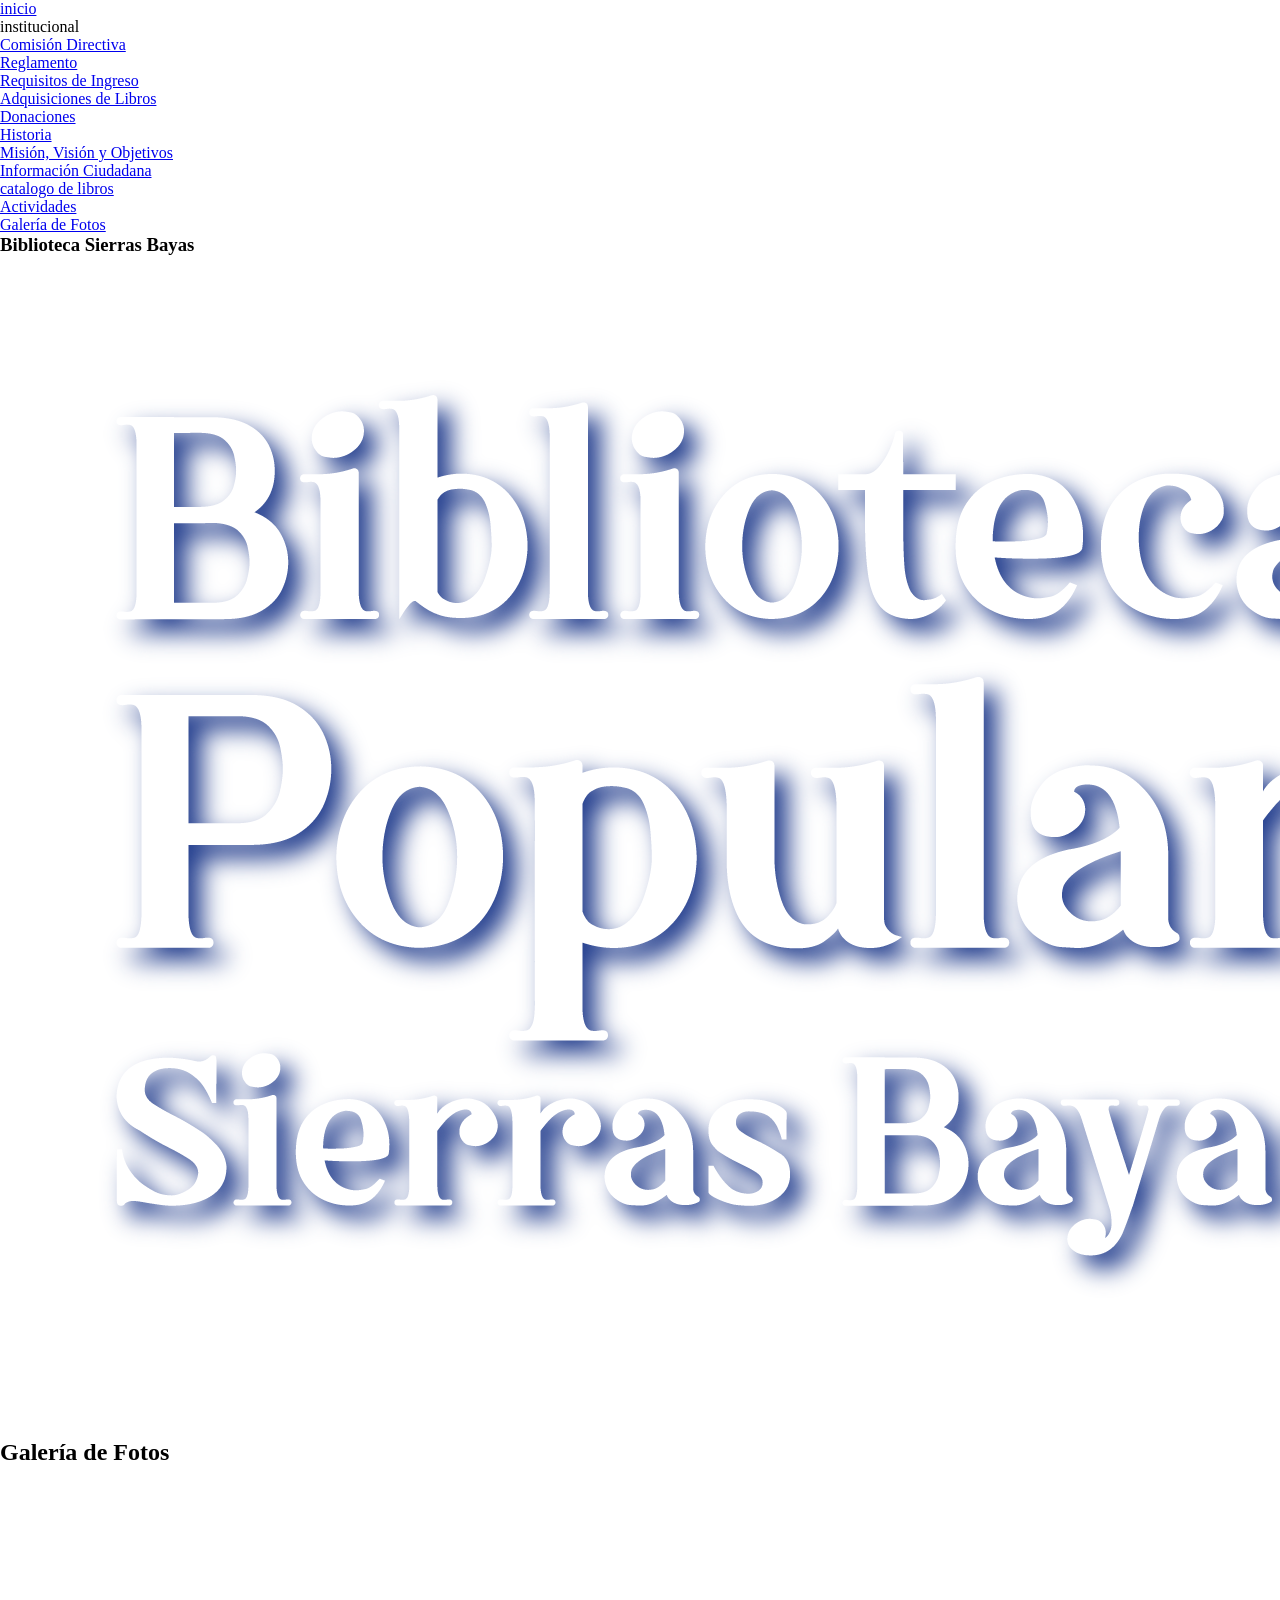
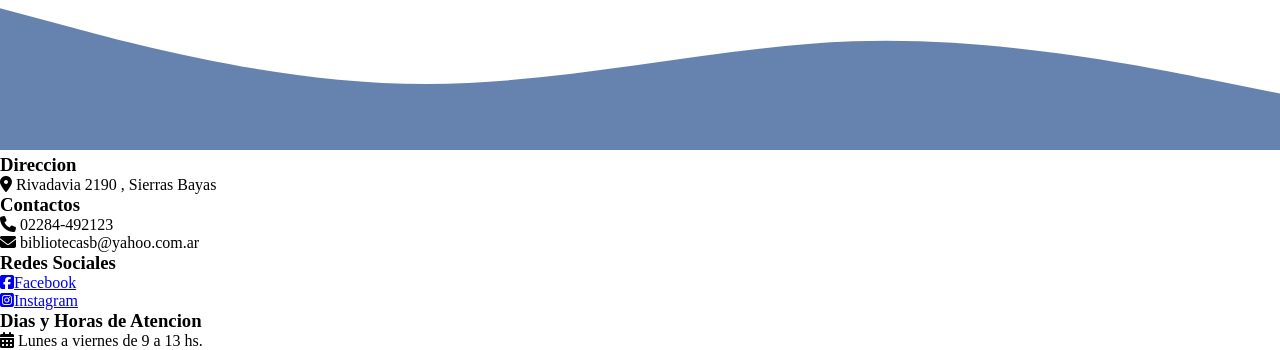
<file: pages/galeria-fotos.html>
<!DOCTYPE html>
<html lang="en">

<head>
  <meta charset="UTF-8" />
  <meta http-equiv="X-UA-Compatible" content="IE=edge" />
  <meta name="viewport" content="width=device-width, initial-scale=1.0" />
  <link rel="stylesheet" href="https://cdnjs.cloudflare.com/ajax/libs/font-awesome/6.1.1/css/all.min.css"
    integrity="sha512-KfkfwYDsLkIlwQp6LFnl8zNdLGxu9YAA1QvwINks4PhcElQSvqcyVLLD9aMhXd13uQjoXtEKNosOWaZqXgel0g=="
    crossorigin="anonymous" referrerpolicy="no-referrer" />
  <link rel="stylesheet" href="../style.css" />

  <title>Biblioteca Sierras Bayas</title>
</head>

<body>
  <nav class="navbar">
    <ul class="items disable">
      <li><a href="/">inicio</a></li>
      <li class="p-desplegable">
        institucional
        <ul class="desplegable close">
          <li><a href="./comision-directiva.html">Comisión Directiva</a></li>
          <li><a href="./reglamento.html">Reglamento</a></li>
          <li><a href="./requisitos.html">Requisitos de Ingreso</a></li>
          <li>
            <a href="./adquisicion-libros.html">Adquisiciones de Libros</a>
          </li>
          <li><a href="./donaciones.html">Donaciones</a></li>
          <li><a href="./historia.html">Historia</a></li>
          <li>
            <a href="./mision-vision-objetivos.html">Misión, Visión y Objetivos</a>
          </li>
        </ul>
      </li>
      <li>
        <a href="./informacion-ciudadana.html">Información Ciudadana</a>
      </li>
      <li><a href="./catalogo-libros.html">catalogo de libros</a></li>
      <li><a href="./actividades.html">Actividades</a></li>
      <li><a href="./galeria-fotos.html">Galería de Fotos</a></li>
    </ul>
    <div class="nav-mobile">
      <h3>Biblioteca Sierras Bayas</h3>
      <div class="btn-nav">
        <span></span>
      </div>
    </div>

  </nav>
  <header>
    <div class="title">
      <img src="../img/titulo-03.png" alt="" />
    </div>
  </header>
  </header>
  <main class="pages">
    <div style="--img: url(./img/card-4.jpg);" class="title-page">
      <span>
        <h2>Galería de Fotos</h2>
      </span>
    </div>

    <div class="cont">

    </div>
  </main>

  <div class="svg">
    <svg xmlns="http://www.w3.org/2000/svg" viewBox="0 0 1440 320">
      <path fill="#6683af" fill-opacity="1"
        d="M0,160L80,181.3C160,203,320,245,480,245.3C640,245,800,203,960,197.3C1120,192,1280,224,1360,240L1440,256L1440,320L1360,320C1280,320,1120,320,960,320C800,320,640,320,480,320C320,320,160,320,80,320L0,320Z">
      </path>
    </svg>
  </div>
  <footer>
    <div>
      <h3>Direccion</h3>
      <i class="fa-solid fa-location-dot"></i>
      <span>Rivadavia 2190 , Sierras Bayas</span>
    </div>
    <div>
      <h3>Contactos</h3>
      <i class="fa-solid fa-phone"></i>
      <span>02284-492123</span><br />
      <i class="fa-solid fa-envelope"></i>
      <span>bibliotecasb@yahoo.com.ar</span>
    </div>
    <div>
      <h3>Redes Sociales</h3>
      <a href="https://es-la.facebook.com/" target="_blank"><i
          class="fa-brands fa-facebook-square"></i><span>Facebook</span></a>
      <br />
      <a href="https://instagram.com/" target="_blank"><i
          class="fa-brands fa-instagram-square"></i><span>Instagram</span></a>
    </div>
    <div>
      <h3>Dias y Horas de Atencion</h3>
      <i class="fa-solid fa-calendar-days"></i>
      <span>Lunes a viernes de 9 a 13 hs.</span>
    </div>
  </footer>
</body>
<script src="../main.js"></script>

</html>
</file>
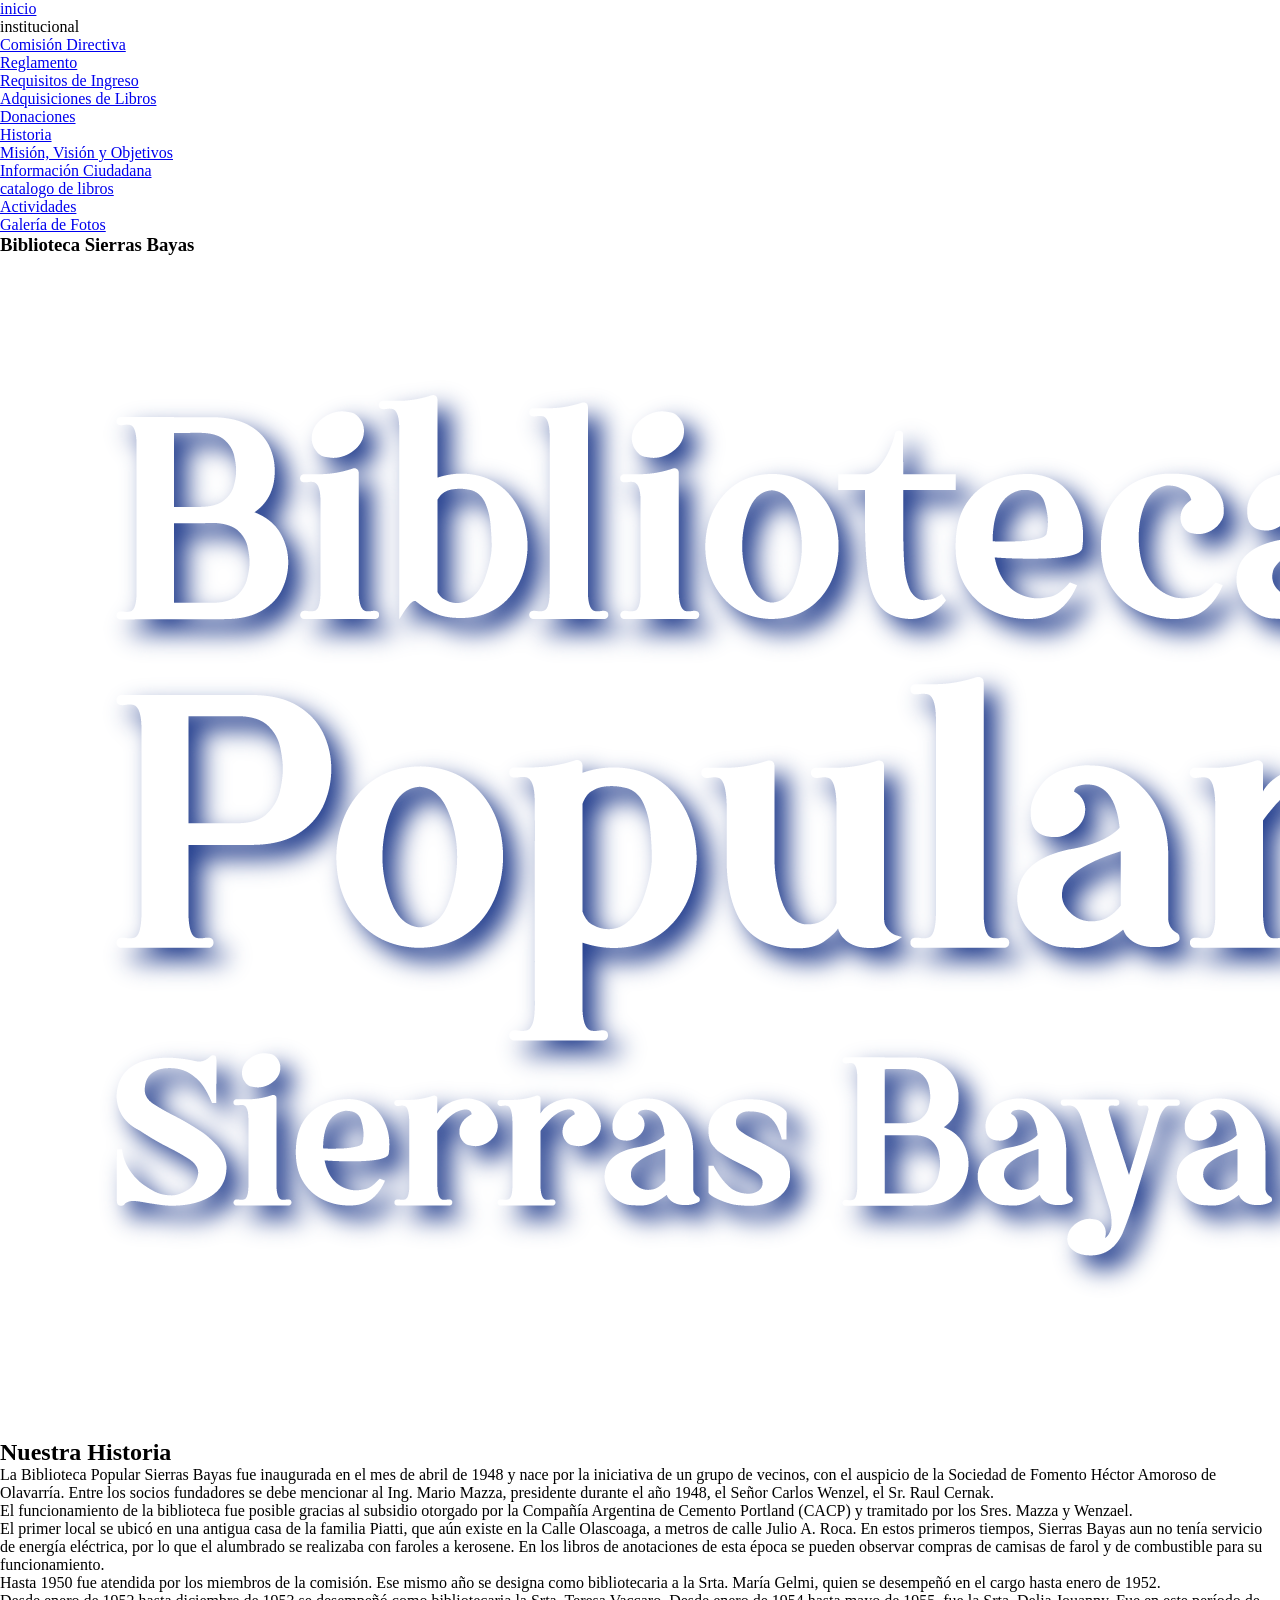
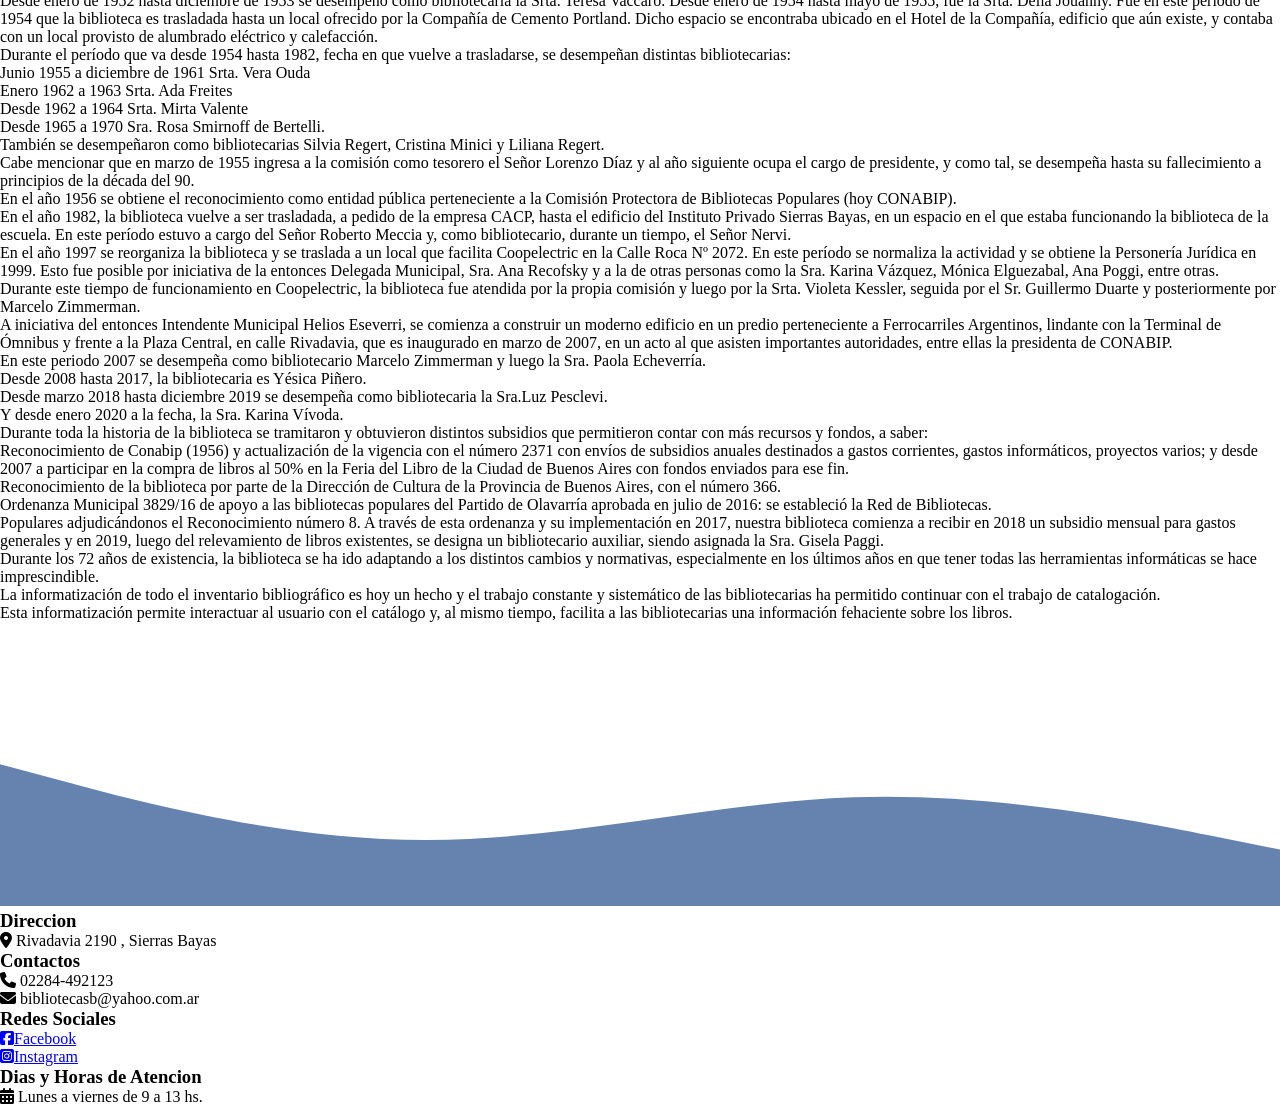
<file: pages/historia.html>
<!DOCTYPE html>
<html lang="en">

<head>
  <meta charset="UTF-8" />
  <meta http-equiv="X-UA-Compatible" content="IE=edge" />
  <meta name="viewport" content="width=device-width, initial-scale=1.0" />
  <link rel="stylesheet" href="https://cdnjs.cloudflare.com/ajax/libs/font-awesome/6.1.1/css/all.min.css"
    integrity="sha512-KfkfwYDsLkIlwQp6LFnl8zNdLGxu9YAA1QvwINks4PhcElQSvqcyVLLD9aMhXd13uQjoXtEKNosOWaZqXgel0g=="
    crossorigin="anonymous" referrerpolicy="no-referrer" />
  <link rel="stylesheet" href="../style.css" />

  <title>Biblioteca Sierras Bayas</title>
</head>

<body>
  <nav class="navbar">
    <ul class="items disable">
      <li><a href="/">inicio</a></li>
      <li class="p-desplegable">
        institucional
        <ul class="desplegable close">
          <li><a href="./comision-directiva.html">Comisión Directiva</a></li>
          <li><a href="./reglamento.html">Reglamento</a></li>
          <li><a href="./requisitos.html">Requisitos de Ingreso</a></li>
          <li>
            <a href="./adquisicion-libros.html">Adquisiciones de Libros</a>
          </li>
          <li><a href="./donaciones.html">Donaciones</a></li>
          <li><a href="./historia.html">Historia</a></li>
          <li>
            <a href="./mision-vision-objetivos.html">Misión, Visión y Objetivos</a>
          </li>
        </ul>
      </li>
      <li>
        <a href="./informacion-ciudadana.html">Información Ciudadana</a>
      </li>
      <li><a href="./catalogo-libros.html">catalogo de libros</a></li>
      <li><a href="./actividades.html">Actividades</a></li>
      <li><a href="./galeria-fotos.html">Galería de Fotos</a></li>
    </ul>
    <div class="nav-mobile">
      <h3>Biblioteca Sierras Bayas</h3>
      <div class="btn-nav">
        <span></span>
      </div>
    </div>

  </nav>
  <header>
    <div class="title">
      <img src="../img/titulo-03.png" alt="" />
    </div>
  </header>

  <main class="pages">

    <div style="--img: url(./img/card-4.jpg)" class="title-page">
      <span>
        <h2>Nuestra Historia</h2>
      </span>
    </div>
    <div class="cont">
      <p>La Biblioteca Popular Sierras Bayas fue inaugurada en el mes de abril de 1948 y nace por la iniciativa de un
        grupo de vecinos, con el auspicio de la Sociedad de Fomento Héctor Amoroso de Olavarría. Entre los socios
        fundadores se debe mencionar al Ing. Mario Mazza, presidente durante el año 1948, el Señor Carlos Wenzel, el Sr.
        Raul Cernak.</p>
      <p>El funcionamiento de la biblioteca fue posible gracias al subsidio otorgado por la Compañía Argentina de
        Cemento Portland (CACP) y tramitado por los Sres. Mazza y Wenzael.</p>
      <p>El primer local se ubicó en una antigua casa de la familia Piatti, que aún existe en la Calle Olascoaga, a
        metros de calle Julio A. Roca. En estos primeros tiempos, Sierras Bayas aun no tenía servicio de energía
        eléctrica, por lo que el alumbrado se realizaba con faroles a kerosene. En los libros de anotaciones de esta
        época se pueden observar compras de camisas de farol y de combustible para su funcionamiento.</p>
      <p>Hasta 1950 fue atendida por los miembros de la comisión. Ese mismo año se designa como bibliotecaria a la Srta.
        María Gelmi, quien se desempeñó en el cargo hasta enero de 1952.</p>
      <p>Desde enero de 1952 hasta diciembre de 1953 se desempeñó como bibliotecaria la Srta. Teresa Vaccaro. Desde
        enero de 1954 hasta mayo de 1955, fue la Srta. Delia Jouanny. Fue en este período de 1954 que la biblioteca es
        trasladada hasta un local ofrecido por la Compañía de Cemento Portland. Dicho espacio se encontraba ubicado en
        el Hotel de la Compañía, edificio que aún existe, y contaba con un local provisto de alumbrado eléctrico y
        calefacción.</p>
      <p>Durante el período que va desde 1954 hasta 1982, fecha en que vuelve a trasladarse, se desempeñan distintas
        bibliotecarias:</p>
      <ul>
        <li>Junio 1955 a diciembre de 1961 Srta. Vera Ouda</li>
        <li>Enero 1962 a 1963 Srta. Ada Freites</li>
        <li>Desde 1962 a 1964 Srta. Mirta Valente</li>
        <li>Desde 1965 a 1970 Sra. Rosa Smirnoff de Bertelli.</li>
      </ul>
      <p>También se desempeñaron como bibliotecarias Silvia Regert, Cristina Minici y Liliana Regert.</p>
      <p>Cabe mencionar que en marzo de 1955 ingresa a la comisión como tesorero el Señor Lorenzo Díaz y al año
        siguiente ocupa el cargo de presidente, y como tal, se desempeña hasta su fallecimiento a principios de la
        década del 90.</p>
      <p>En el año 1956 se obtiene el reconocimiento como entidad pública perteneciente a la Comisión Protectora de
        Bibliotecas Populares (hoy CONABIP).</p>
      <p>En el año 1982, la biblioteca vuelve a ser trasladada, a pedido de la empresa CACP, hasta el edificio del
        Instituto Privado Sierras Bayas, en un espacio en el que estaba funcionando la biblioteca de la escuela. En este
        período estuvo a cargo del Señor Roberto Meccia y, como bibliotecario, durante un tiempo, el Señor Nervi.</p>
      <p>En el año 1997 se reorganiza la biblioteca y se traslada a un local que facilita Coopelectric en la Calle Roca
        Nº 2072. En este período se normaliza la actividad y se obtiene la Personería Jurídica en 1999. Esto fue posible
        por iniciativa de la entonces Delegada Municipal, Sra. Ana Recofsky y a la de otras personas como la Sra. Karina
        Vázquez, Mónica Elguezabal, Ana Poggi, entre otras.</p>
      <p>Durante este tiempo de funcionamiento en Coopelectric, la biblioteca fue atendida por la propia comisión y
        luego por la Srta. Violeta Kessler, seguida por el Sr. Guillermo Duarte y posteriormente por Marcelo Zimmerman.
      </p>
      <p>A iniciativa del entonces Intendente Municipal Helios Eseverri, se comienza a construir un moderno edificio en
        un predio perteneciente a Ferrocarriles Argentinos, lindante con la Terminal de Ómnibus y frente a la Plaza
        Central, en calle Rivadavia, que es inaugurado en marzo de 2007, en un acto al que asisten importantes
        autoridades, entre ellas la presidenta de CONABIP.</p>
      <p>En este periodo 2007 se desempeña como bibliotecario Marcelo Zimmerman y luego la Sra. Paola Echeverría.</p>
      <p>Desde 2008 hasta 2017, la bibliotecaria es Yésica Piñero.</p>
      <p>Desde marzo 2018 hasta diciembre 2019 se desempeña como bibliotecaria la Sra.Luz Pesclevi.</p>
      <p>Y desde enero 2020 a la fecha, la Sra. Karina Vívoda.</p>
      <p>Durante toda la historia de la biblioteca se tramitaron y obtuvieron distintos subsidios que permitieron contar
        con más recursos y fondos, a saber:</p>
      <ul>
        <li>Reconocimiento de Conabip (1956) y actualización de la vigencia con el número 2371 con envíos de subsidios
          anuales destinados a gastos corrientes, gastos informáticos, proyectos varios; y desde 2007 a participar en la
          compra de libros al 50% en la Feria del Libro de la Ciudad de Buenos Aires con fondos enviados para ese fin.
        </li>
        <li>Reconocimiento de la biblioteca por parte de la Dirección de Cultura de la Provincia de Buenos Aires, con el
          número 366.</li>
        <li>Ordenanza Municipal 3829/16 de apoyo a las bibliotecas populares del Partido de Olavarría aprobada en julio
          de 2016: se estableció la Red de Bibliotecas.</li>
      </ul>
      <p>Populares adjudicándonos el Reconocimiento número 8. A través de esta ordenanza y su implementación en 2017,
        nuestra biblioteca comienza a recibir en 2018 un subsidio mensual para gastos generales y en 2019, luego del
        relevamiento de libros existentes, se designa un bibliotecario auxiliar, siendo asignada la Sra. Gisela Paggi.
      </p>
      <p>Durante los 72 años de existencia, la biblioteca se ha ido adaptando a los distintos cambios y normativas,
        especialmente en los últimos años en que tener todas las herramientas informáticas se hace imprescindible.</p>
      <p>La informatización de todo el inventario bibliográfico es hoy un hecho y el trabajo constante y sistemático de
        las bibliotecarias ha permitido continuar con el trabajo de catalogación.</p>
      <p>Esta informatización permite interactuar al usuario con el catálogo y, al mismo tiempo, facilita a las
        bibliotecarias una información fehaciente sobre los libros.</p>

    </div>
  </main>

  <div class="svg">
    <svg xmlns="http://www.w3.org/2000/svg" viewBox="0 0 1440 320">
      <path fill="#6683af" fill-opacity="1"
        d="M0,160L80,181.3C160,203,320,245,480,245.3C640,245,800,203,960,197.3C1120,192,1280,224,1360,240L1440,256L1440,320L1360,320C1280,320,1120,320,960,320C800,320,640,320,480,320C320,320,160,320,80,320L0,320Z">
      </path>
    </svg>
  </div>
  <footer>
    <div>
      <h3>Direccion</h3>
      <i class="fa-solid fa-location-dot"></i>
      <span>Rivadavia 2190 , Sierras Bayas</span>
    </div>
    <div>
      <h3>Contactos</h3>
      <i class="fa-solid fa-phone"></i>
      <span>02284-492123</span><br />
      <i class="fa-solid fa-envelope"></i>
      <span>bibliotecasb@yahoo.com.ar</span>
    </div>
    <div>
      <h3>Redes Sociales</h3>
      <a href="https://es-la.facebook.com/" target="_blank"><i
          class="fa-brands fa-facebook-square"></i><span>Facebook</span></a>
      <br />
      <a href="https://instagram.com/" target="_blank"><i
          class="fa-brands fa-instagram-square"></i><span>Instagram</span></a>
    </div>
    <div>
      <h3>Dias y Horas de Atencion</h3>
      <i class="fa-solid fa-calendar-days"></i>
      <span>Lunes a viernes de 9 a 13 hs.</span>
    </div>
  </footer>
</body>
<script src="../main.js"></script>

</html>
</file>
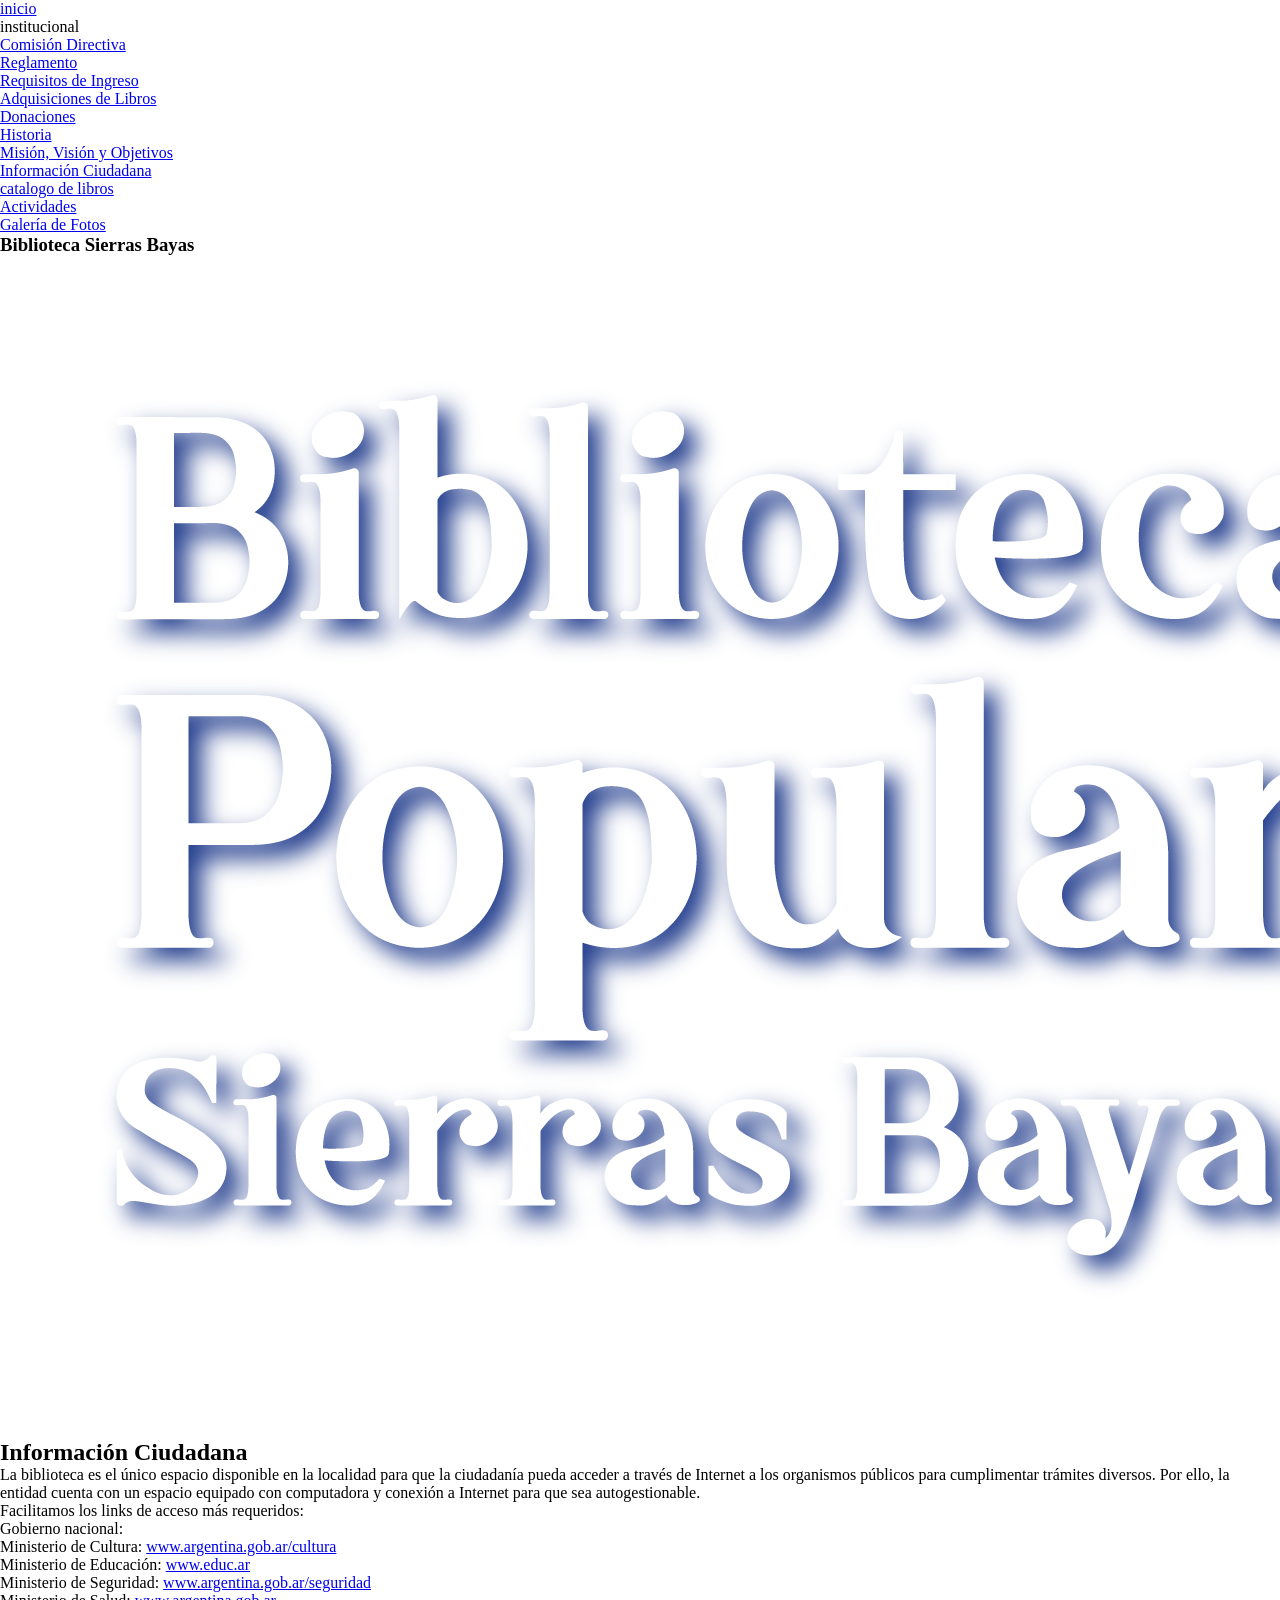
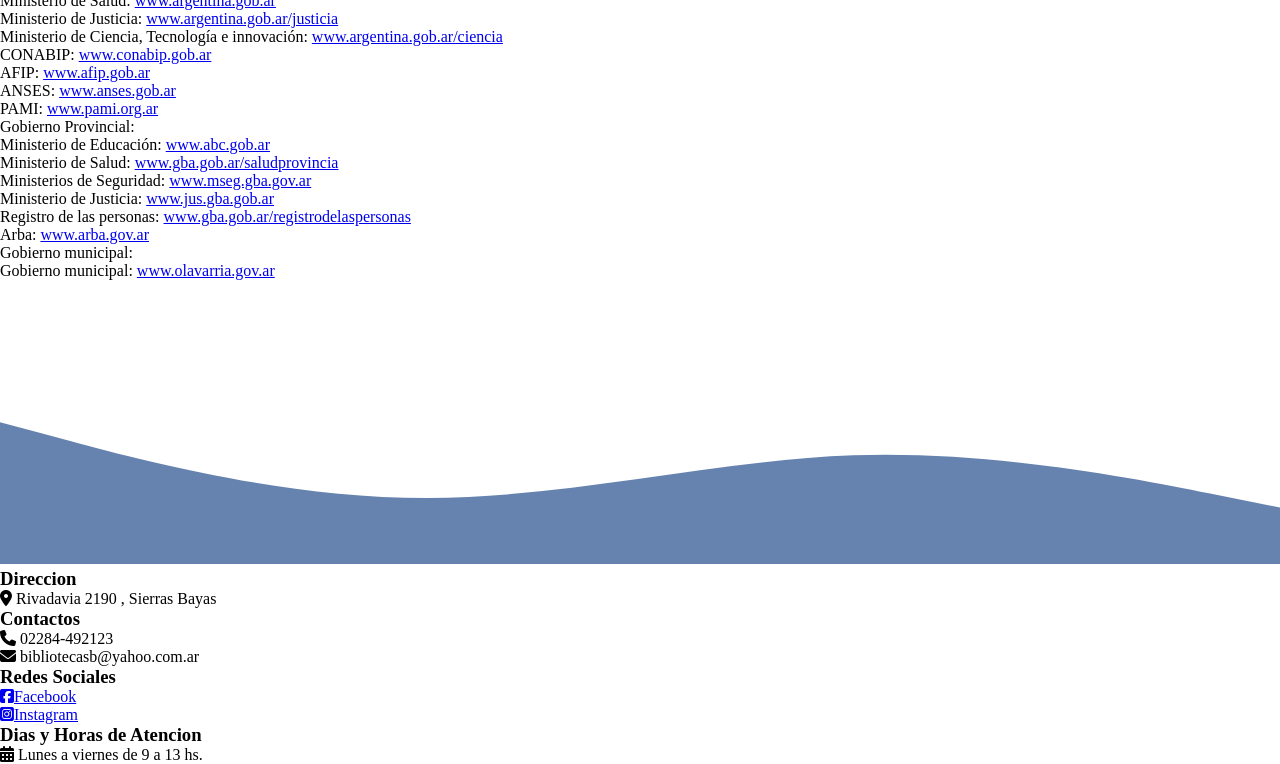
<file: pages/informacion-ciudadana.html>
<!DOCTYPE html>
<html lang="en">

<head>
  <meta charset="UTF-8" />
  <meta http-equiv="X-UA-Compatible" content="IE=edge" />
  <meta name="viewport" content="width=device-width, initial-scale=1.0" />
  <link rel="stylesheet" href="https://cdnjs.cloudflare.com/ajax/libs/font-awesome/6.1.1/css/all.min.css"
    integrity="sha512-KfkfwYDsLkIlwQp6LFnl8zNdLGxu9YAA1QvwINks4PhcElQSvqcyVLLD9aMhXd13uQjoXtEKNosOWaZqXgel0g=="
    crossorigin="anonymous" referrerpolicy="no-referrer" />
  <link rel="stylesheet" href="../style.css" />

  <title>Biblioteca Sierras Bayas</title>
</head>

<body>
  <nav class="navbar">
    <ul class="items disable">
      <li><a href="/">inicio</a></li>
      <li class="p-desplegable">
        institucional
        <ul class="desplegable close">
          <li><a href="./comision-directiva.html">Comisión Directiva</a></li>
          <li><a href="./reglamento.html">Reglamento</a></li>
          <li><a href="./requisitos.html">Requisitos de Ingreso</a></li>
          <li>
            <a href="./adquisicion-libros.html">Adquisiciones de Libros</a>
          </li>
          <li><a href="./donaciones.html">Donaciones</a></li>
          <li><a href="./historia.html">Historia</a></li>
          <li>
            <a href="./mision-vision-objetivos.html">Misión, Visión y Objetivos</a>
          </li>
        </ul>
      </li>
      <li>
        <a href="./informacion-ciudadana.html">Información Ciudadana</a>
      </li>
      <li><a href="./catalogo-libros.html">catalogo de libros</a></li>
      <li><a href="./actividades.html">Actividades</a></li>
      <li><a href="./galeria-fotos.html">Galería de Fotos</a></li>
    </ul>
    <div class="nav-mobile">
      <h3>Biblioteca Sierras Bayas</h3>
      <div class="btn-nav">
        <span></span>
      </div>
    </div>

  </nav>
  <header>
    <div class="title">
      <img src="../img/titulo-03.png" alt="" />
    </div>
  </header>

  <main class="pages">

    <div style="--img: url(./img/card-4.jpg);" class="title-page">
      <span>
        <h2>Información Ciudadana</h2>
      </span>
    </div>

    <div class="cont">
      <p>La biblioteca es el único espacio disponible en la localidad para que la ciudadanía pueda acceder a través de
        Internet a los organismos públicos para cumplimentar trámites diversos. Por ello, la entidad cuenta con un
        espacio equipado con computadora y conexión a Internet para que sea autogestionable.</p>
      <p>Facilitamos los links de acceso más requeridos:</p>
      <p class="b">Gobierno nacional:</p>
      <ul>
        <li>Ministerio de Cultura: <a href="https://www.argentina.gob.ar/cultura" target="_blank">www.argentina.gob.ar/cultura</a></li>
        <li>Ministerio de Educación: <a href="https://www.educ.ar/" target="_blank">www.educ.ar</a></li>
        <li>Ministerio de Seguridad: <a href="https://www.argentina.gob.ar/seguridad" target="_blank">www.argentina.gob.ar/seguridad</a>
        </li>
        <li>Ministerio de Salud: <a href="https://www.argentina.gob.ar/" target="_blank">www.argentina.gob.ar</a></li>
        <li>Ministerio de Justicia: <a href="https://www.argentina.gob.ar/justicia" target="_blank">www.argentina.gob.ar/justicia</a>
        </li>
        <li>Ministerio de Ciencia, Tecnología e innovación: <a
            href="https://www.argentina.gob.ar/ciencia" target="_blank">www.argentina.gob.ar/ciencia</a></li>
        <li>CONABIP: <a href="https://www.conabip.gob.ar/" target="_blank">www.conabip.gob.ar</a></li>
        <li>AFIP: <a href="https://www.afip.gob.ar/landing/default.asp" target="_blank">www.afip.gob.ar</a></li>
        <li>ANSES: <a href="https://www.anses.gob.ar/" target="_blank">www.anses.gob.ar</a></li>
        <li>PAMI: <a href="https://www.pami.org.ar/" target="_blank">www.pami.org.ar</a></li>
      </ul>

      <p class="b">Gobierno Provincial:</p>
      <ul>
        <li>Ministerio de Educación: <a href="http://www.abc.gob.ar/" target="_blank">www.abc.gob.ar</a></li>
        <li>Ministerio de Salud: <a href="https://www.gba.gob.ar/saludprovincia" target="_blank">www.gba.gob.ar/saludprovincia</a></li>
        <li>Ministerios de Seguridad: <a href="https://www.mseg.gba.gov.ar/" target="_blank">www.mseg.gba.gov.ar</a></li>
        <li>Ministerio de Justicia: <a href="https://www.jus.gba.gob.ar/" target="_blank">www.jus.gba.gob.ar</a></li>
        <li>Registro de las personas: <a href="https://www.gba.gob.ar/registrodelaspersonas" target="_blank">www.gba.gob.ar/registrodelaspersonas</a></li>
        <li>Arba: <a href="https://web.arba.gov.ar/" target="_blank">www.arba.gov.ar</a></li>
      </ul>
      <p class="b">Gobierno municipal:</p>
      <ul>
        <li>Gobierno municipal: <a href="https://www.olavarria.gov.ar/" target="_blank">www.olavarria.gov.ar</a></li>
      </ul>
    </div>
  </main>




  <div class="svg">
    <svg xmlns="http://www.w3.org/2000/svg" viewBox="0 0 1440 320">
      <path fill="#6683af" fill-opacity="1"
        d="M0,160L80,181.3C160,203,320,245,480,245.3C640,245,800,203,960,197.3C1120,192,1280,224,1360,240L1440,256L1440,320L1360,320C1280,320,1120,320,960,320C800,320,640,320,480,320C320,320,160,320,80,320L0,320Z">
      </path>
    </svg>
  </div>
  <footer>
    <div>
      <h3>Direccion</h3>
      <i class="fa-solid fa-location-dot"></i>
      <span>Rivadavia 2190 , Sierras Bayas</span>
    </div>
    <div>
      <h3>Contactos</h3>
      <i class="fa-solid fa-phone"></i>
      <span>02284-492123</span><br />
      <i class="fa-solid fa-envelope"></i>
      <span>bibliotecasb@yahoo.com.ar</span>
    </div>
    <div>
      <h3>Redes Sociales</h3>
      <a href="https://es-la.facebook.com/" target="_blank"><i
          class="fa-brands fa-facebook-square"></i><span>Facebook</span></a>
      <br />
      <a href="https://instagram.com/" target="_blank"><i
          class="fa-brands fa-instagram-square"></i><span>Instagram</span></a>
    </div>
    <div>
      <h3>Dias y Horas de Atencion</h3>
      <i class="fa-solid fa-calendar-days"></i>
      <span>Lunes a viernes de 9 a 13 hs.</span>
    </div>
  </footer>
</body>
<script src="../main.js"></script>

</html>
</file>
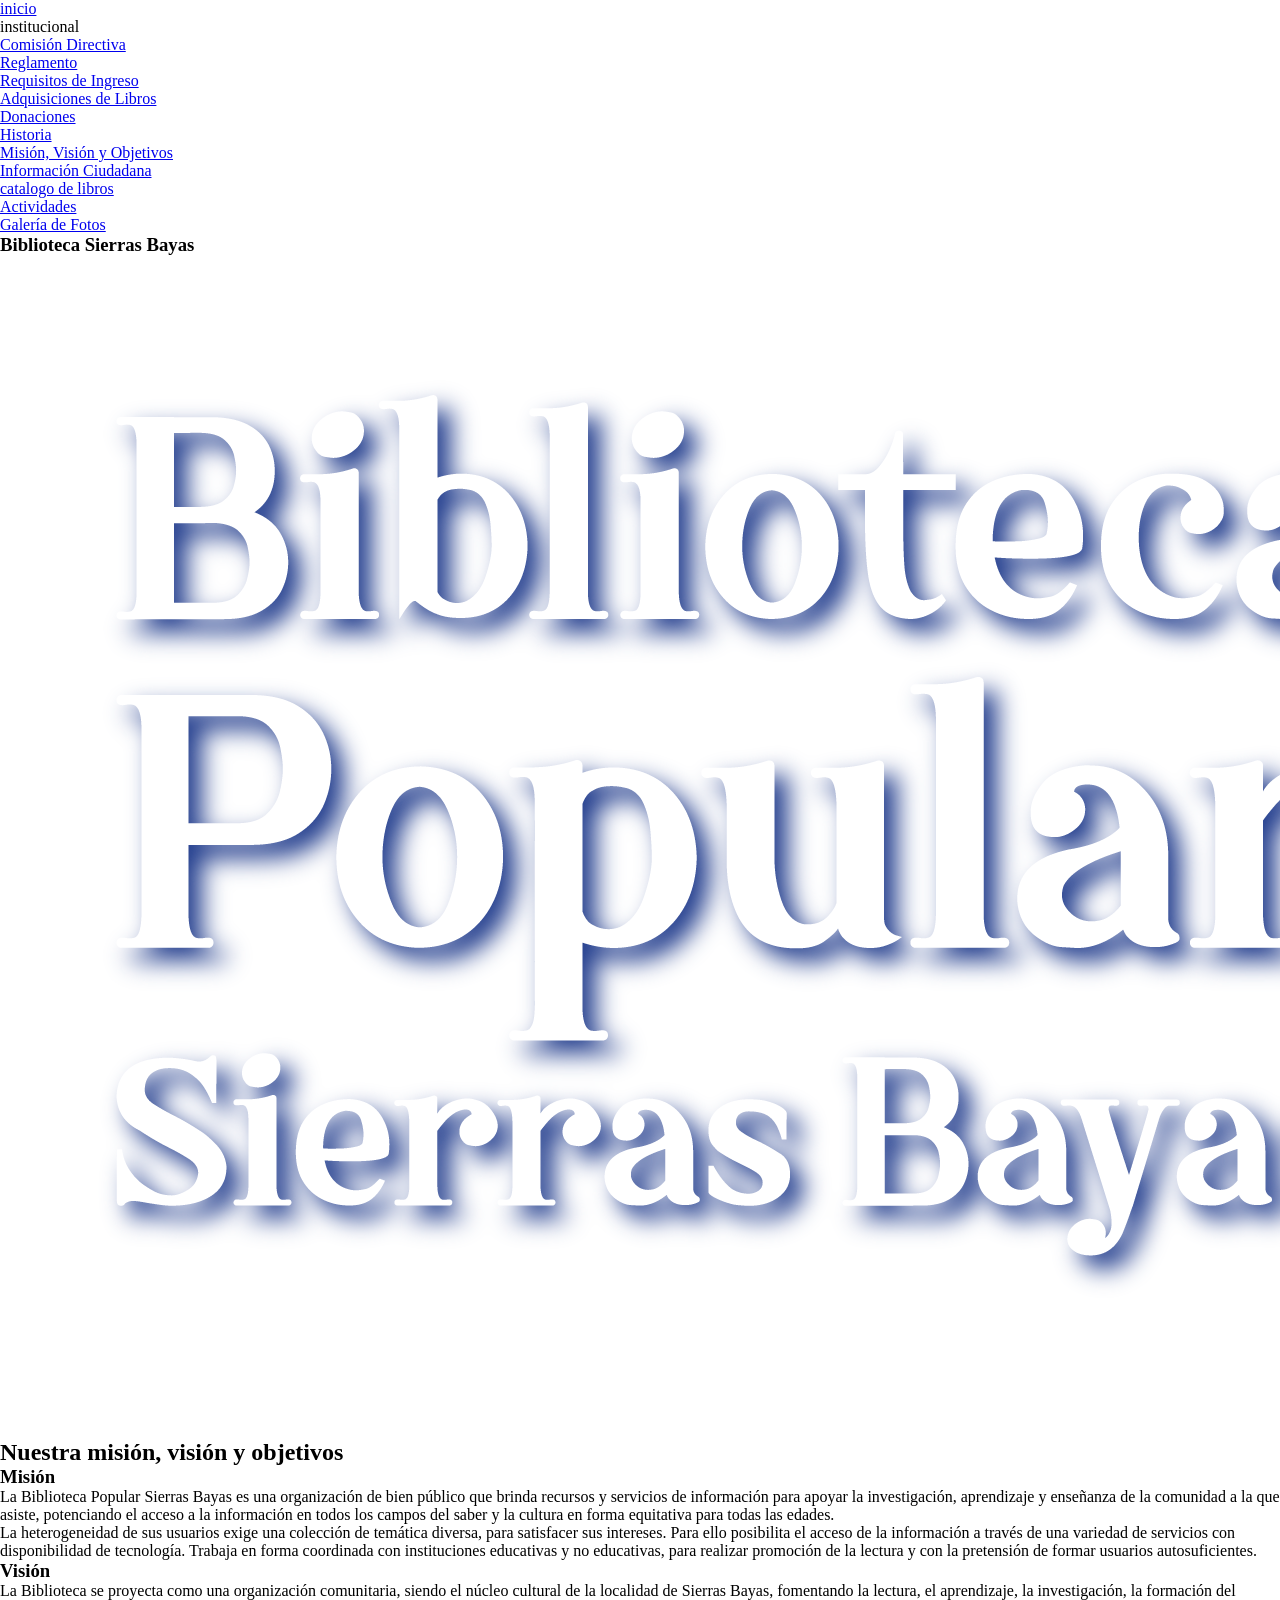
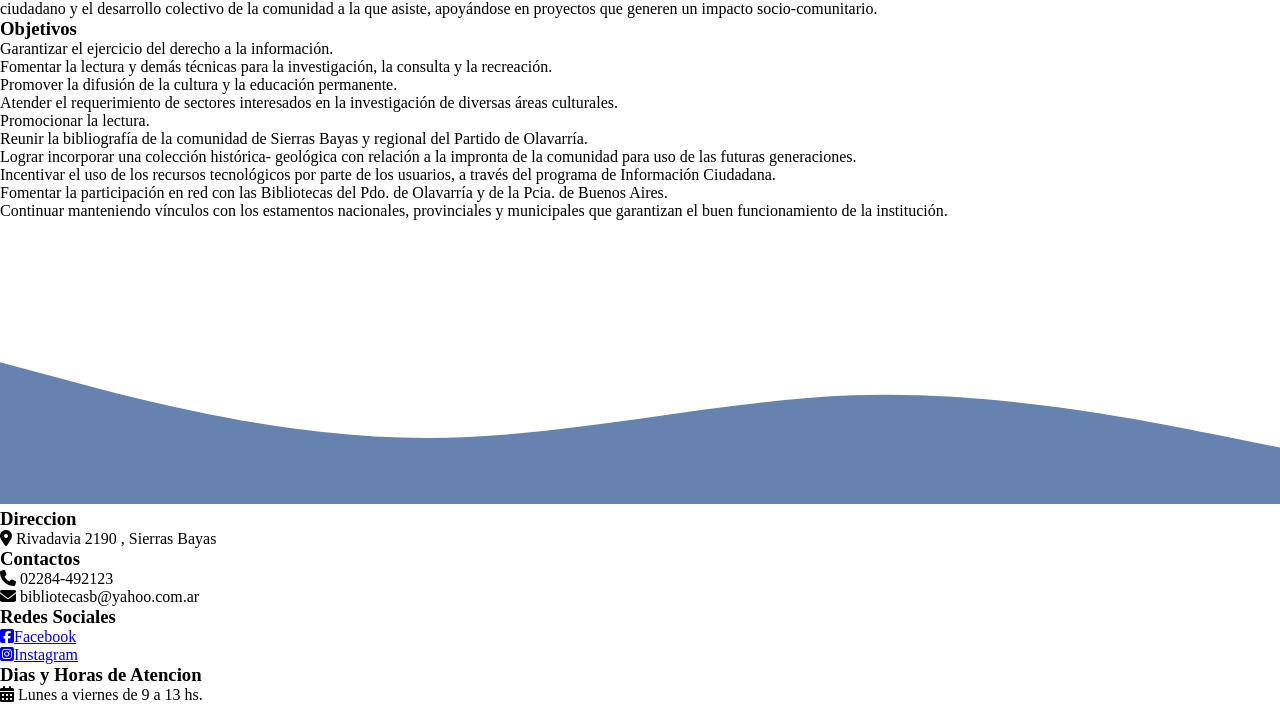
<file: pages/mision-vision-objetivos.html>
<!DOCTYPE html>
<html lang="en">

<head>
  <meta charset="UTF-8" />
  <meta http-equiv="X-UA-Compatible" content="IE=edge" />
  <meta name="viewport" content="width=device-width, initial-scale=1.0" />
  <link rel="stylesheet" href="https://cdnjs.cloudflare.com/ajax/libs/font-awesome/6.1.1/css/all.min.css"
    integrity="sha512-KfkfwYDsLkIlwQp6LFnl8zNdLGxu9YAA1QvwINks4PhcElQSvqcyVLLD9aMhXd13uQjoXtEKNosOWaZqXgel0g=="
    crossorigin="anonymous" referrerpolicy="no-referrer" />
  <link rel="stylesheet" href="../style.css" />

  <title>Biblioteca Sierras Bayas</title>
</head>

<body>
  <nav class="navbar">
    <ul class="items disable">
      <li><a href="/">inicio</a></li>
      <li class="p-desplegable">
        institucional
        <ul class="desplegable close">
          <li><a href="./comision-directiva.html">Comisión Directiva</a></li>
          <li><a href="./reglamento.html">Reglamento</a></li>
          <li><a href="./requisitos.html">Requisitos de Ingreso</a></li>
          <li>
            <a href="./adquisicion-libros.html">Adquisiciones de Libros</a>
          </li>
          <li><a href="./donaciones.html">Donaciones</a></li>
          <li><a href="./historia.html">Historia</a></li>
          <li>
            <a href="./mision-vision-objetivos.html">Misión, Visión y Objetivos</a>
          </li>
        </ul>
      </li>
      <li>
        <a href="./informacion-ciudadana.html">Información Ciudadana</a>
      </li>
      <li><a href="./catalogo-libros.html">catalogo de libros</a></li>
      <li><a href="./actividades.html">Actividades</a></li>
      <li><a href="./galeria-fotos.html">Galería de Fotos</a></li>
    </ul>
    <div class="nav-mobile">
      <h3>Biblioteca Sierras Bayas</h3>
      <div class="btn-nav">
        <span></span>
      </div>
    </div>

  </nav>
  <header>
    <div class="title">
      <img src="../img/titulo-03.png" alt="" />
    </div>
  </header>
  <main class="pages">
    <div style="--img: url(./img/card-4.jpg);" class="title-page">
      <span>
        <h2>Nuestra misión, visión y objetivos</h2>
      </span>
    </div>

    <div class="cont">
      <h3 id="mision">Misión</h3>
      <p>
        La Biblioteca Popular Sierras Bayas es una organización de bien
        público que brinda recursos y servicios de información para apoyar la
        investigación, aprendizaje y enseñanza de la comunidad a la que
        asiste, potenciando el acceso a la información en todos los campos del
        saber y la cultura en forma equitativa para todas las edades.
      </p>
      <p>
        La heterogeneidad de sus usuarios exige una colección de temática
        diversa, para satisfacer sus intereses. Para ello posibilita el acceso
        de la información a través de una variedad de servicios con
        disponibilidad de tecnología. Trabaja en forma coordinada con
        instituciones educativas y no educativas, para realizar promoción de
        la lectura y con la pretensión de formar usuarios autosuficientes.
      </p>
      <h3 id="vision">Visión</h3>
      <p>
        La Biblioteca se proyecta como una organización comunitaria, siendo el
        núcleo cultural de la localidad de Sierras Bayas, fomentando la
        lectura, el aprendizaje, la investigación, la formación del ciudadano
        y el desarrollo colectivo de la comunidad a la que asiste, apoyándose
        en proyectos que generen un impacto socio-comunitario.
      </p>
      <h3 id="objetivos">Objetivos</h3>
      <ul>
        <li>Garantizar el ejercicio del derecho a la información.</li>
        <li>
          Fomentar la lectura y demás técnicas para la investigación, la
          consulta y la recreación.
        </li>
        <li>Promover la difusión de la cultura y la educación permanente.</li>
        <li>
          Atender el requerimiento de sectores interesados en la investigación
          de diversas áreas culturales.
        </li>
        <li>Promocionar la lectura.</li>
        <li>
          Reunir la bibliografía de la comunidad de Sierras Bayas y regional
          del Partido de Olavarría.
        </li>
        <li>
          Lograr incorporar una colección histórica- geológica con relación a
          la impronta de la comunidad para uso de las futuras generaciones.
        </li>
        <li>
          Incentivar el uso de los recursos tecnológicos por parte de los
          usuarios, a través del programa de Información Ciudadana.
        </li>
        <li>
          Fomentar la participación en red con las Bibliotecas del Pdo. de
          Olavarría y de la Pcia. de Buenos Aires.
        </li>
        <li>
          Continuar manteniendo vínculos con los estamentos nacionales,
          provinciales y municipales que garantizan el buen funcionamiento de
          la institución.
        </li>
      </ul>
    </div>
  </main>

  <div class="svg">
    <svg xmlns="http://www.w3.org/2000/svg" viewBox="0 0 1440 320">
      <path fill="#6683af" fill-opacity="1"
        d="M0,160L80,181.3C160,203,320,245,480,245.3C640,245,800,203,960,197.3C1120,192,1280,224,1360,240L1440,256L1440,320L1360,320C1280,320,1120,320,960,320C800,320,640,320,480,320C320,320,160,320,80,320L0,320Z">
      </path>
    </svg>
  </div>
  <footer>
    <div>
      <h3>Direccion</h3>
      <i class="fa-solid fa-location-dot"></i>
      <span>Rivadavia 2190 , Sierras Bayas</span>
    </div>
    <div>
      <h3>Contactos</h3>
      <i class="fa-solid fa-phone"></i>
      <span>02284-492123</span><br />
      <i class="fa-solid fa-envelope"></i>
      <span>bibliotecasb@yahoo.com.ar</span>
    </div>
    <div>
      <h3>Redes Sociales</h3>
      <a href="https://es-la.facebook.com/" target="_blank"><i
          class="fa-brands fa-facebook-square"></i><span>Facebook</span></a>
      <br />
      <a href="https://instagram.com/" target="_blank"><i
          class="fa-brands fa-instagram-square"></i><span>Instagram</span></a>
    </div>
    <div>
      <h3>Dias y Horas de Atencion</h3>
      <i class="fa-solid fa-calendar-days"></i>
      <span>Lunes a viernes de 9 a 13 hs.</span>
    </div>
  </footer>
</body>
<script src="../main.js"></script>

</html>
</file>
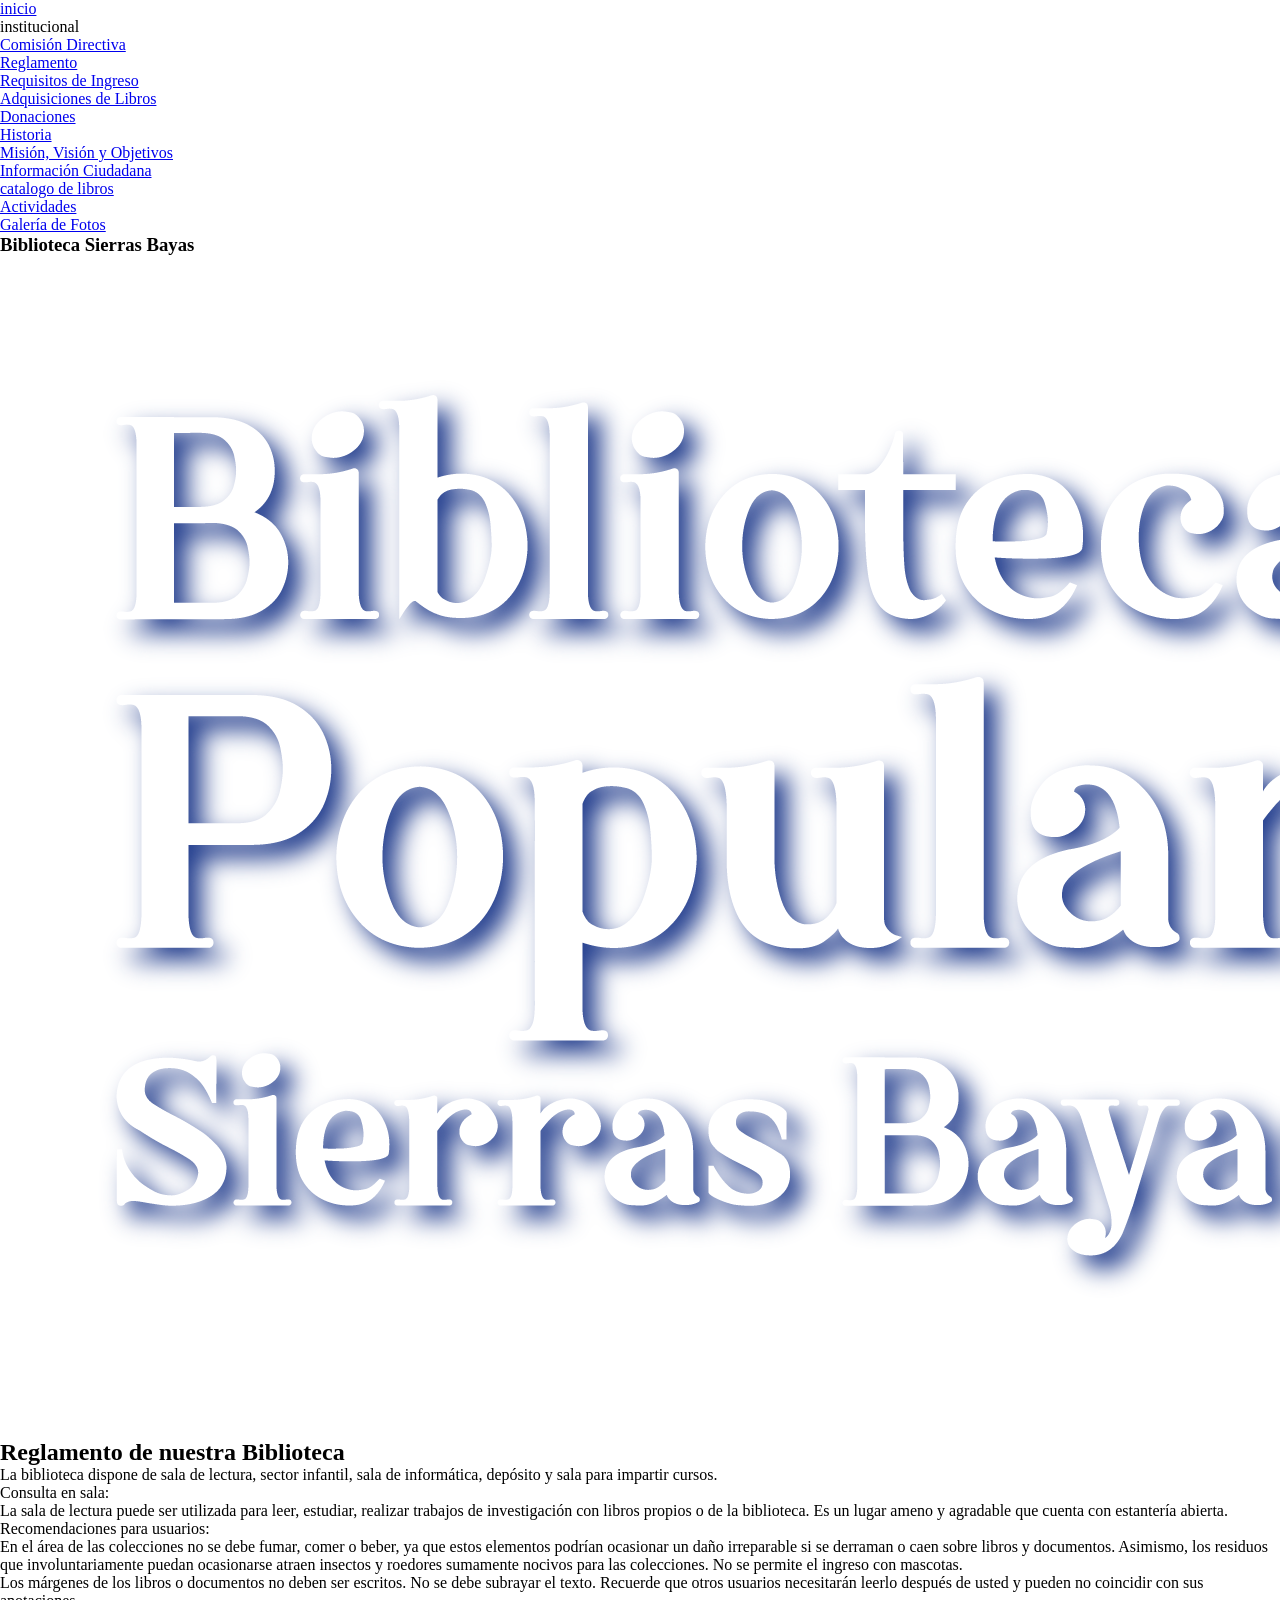
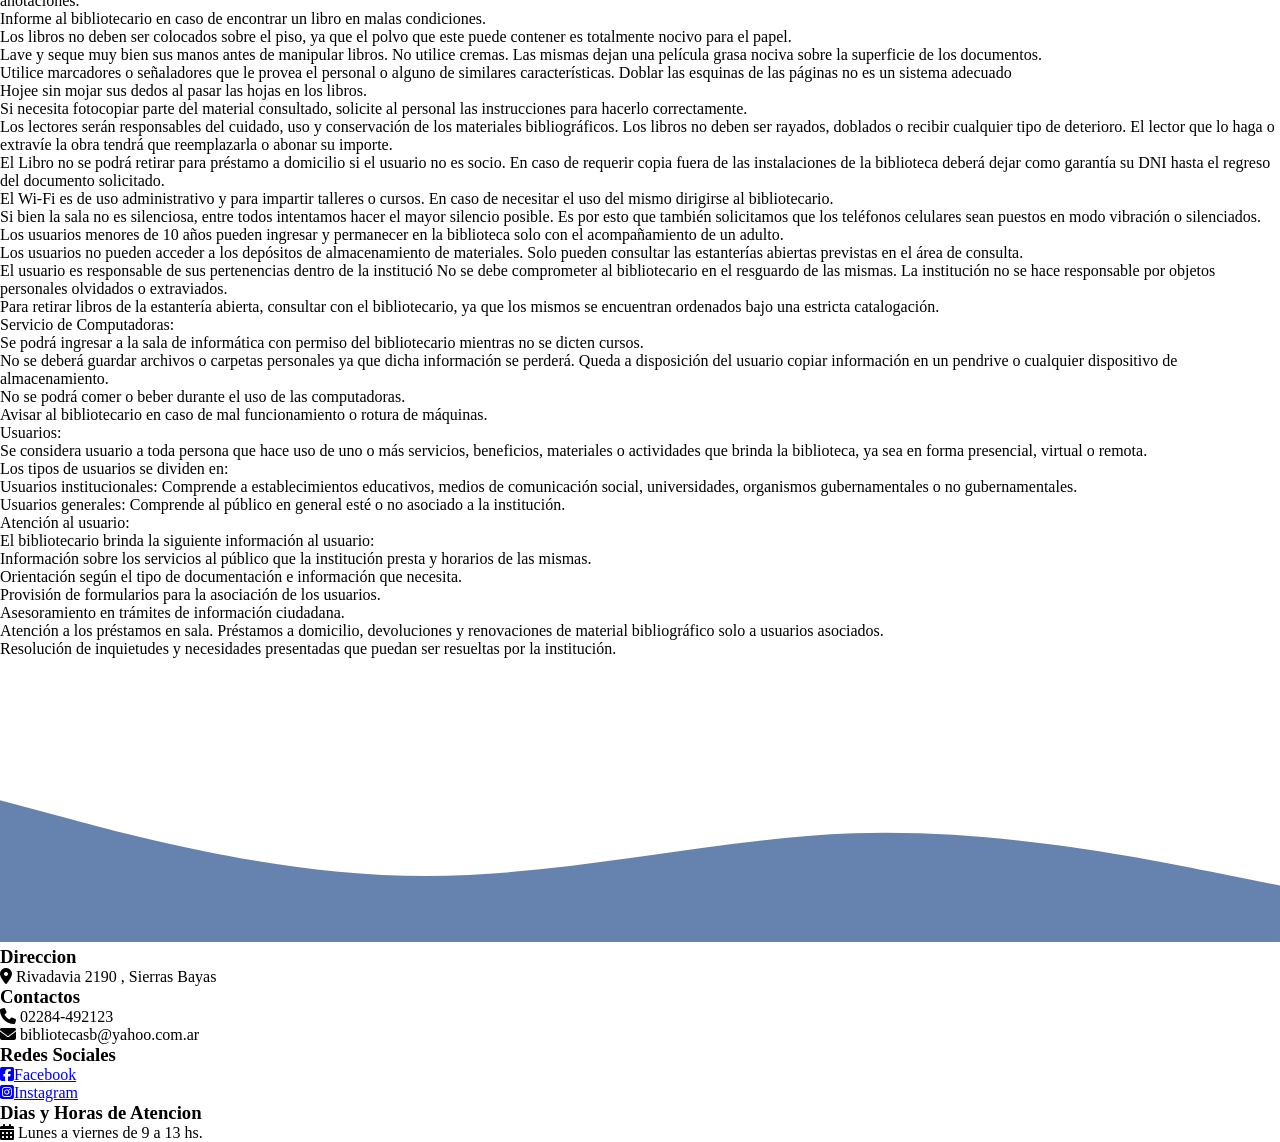
<file: pages/reglamento.html>
<!DOCTYPE html>
<html lang="en">

<head>
  <meta charset="UTF-8" />
  <meta http-equiv="X-UA-Compatible" content="IE=edge" />
  <meta name="viewport" content="width=device-width, initial-scale=1.0" />
  <link rel="stylesheet" href="https://cdnjs.cloudflare.com/ajax/libs/font-awesome/6.1.1/css/all.min.css"
    integrity="sha512-KfkfwYDsLkIlwQp6LFnl8zNdLGxu9YAA1QvwINks4PhcElQSvqcyVLLD9aMhXd13uQjoXtEKNosOWaZqXgel0g=="
    crossorigin="anonymous" referrerpolicy="no-referrer" />
  <link rel="stylesheet" href="../style.css" />

  <title>Biblioteca Sierras Bayas</title>
</head>

<body>
  <nav class="navbar">
    <ul class="items disable">
      <li><a href="/">inicio</a></li>
      <li class="p-desplegable">
        institucional
        <ul class="desplegable close">
          <li><a href="./comision-directiva.html">Comisión Directiva</a></li>
          <li><a href="./reglamento.html">Reglamento</a></li>
          <li><a href="./requisitos.html">Requisitos de Ingreso</a></li>
          <li>
            <a href="./adquisicion-libros.html">Adquisiciones de Libros</a>
          </li>
          <li><a href="./donaciones.html">Donaciones</a></li>
          <li><a href="./historia.html">Historia</a></li>
          <li>
            <a href="./mision-vision-objetivos.html">Misión, Visión y Objetivos</a>
          </li>
        </ul>
      </li>
      <li>
        <a href="./informacion-ciudadana.html">Información Ciudadana</a>
      </li>
      <li><a href="./catalogo-libros.html">catalogo de libros</a></li>
      <li><a href="./actividades.html">Actividades</a></li>
      <li><a href="./galeria-fotos.html">Galería de Fotos</a></li>
    </ul>
    <div class="nav-mobile">
      <h3>Biblioteca Sierras Bayas</h3>
      <div class="btn-nav">
        <span></span>
      </div>
    </div>

  </nav>
  <header>
    <div class="title">
      <img src="../img/titulo-03.png" alt="" />
    </div>
  </header>
  <main class="pages">
    <div style="--img: url(../img/card-4.jpg);" class="title-page">
      <span>
        <h2 >Reglamento de nuestra Biblioteca</h2>
      </span>
    </div>
    <div class="cont">
      <p>La biblioteca dispone de sala de lectura, sector infantil, sala de informática, depósito y sala para impartir
        cursos.</p>
      <p>Consulta en sala:</p>
      <p>La sala de lectura puede ser utilizada para leer, estudiar, realizar trabajos de investigación con libros
        propios o de la biblioteca. Es un lugar ameno y agradable que cuenta con estantería abierta.</p>
      <p class="b">Recomendaciones para usuarios:</p>
      <ul>
        <li>En el área de las colecciones no se debe fumar, comer o beber, ya que estos elementos podrían ocasionar un
          daño irreparable si se derraman o caen sobre libros y documentos. Asimismo, los residuos que involuntariamente
          puedan ocasionarse atraen insectos y roedores sumamente nocivos para las colecciones. No se permite el ingreso
          con mascotas.</li>
        <li>Los márgenes de los libros o documentos no deben ser escritos. No se debe subrayar el texto. Recuerde que
          otros usuarios necesitarán leerlo después de usted y pueden no coincidir con sus anotaciones.</li>
        <li>Informe al bibliotecario en caso de encontrar un libro en malas condiciones.</li>
        <li>Los libros no deben ser colocados sobre el piso, ya que el polvo que este puede contener es totalmente
          nocivo para el papel.</li>
        <li>Lave y seque muy bien sus manos antes de manipular libros. No utilice cremas. Las mismas dejan una película
          grasa nociva sobre la superficie de los documentos.</li>
        <li>Utilice marcadores o señaladores que le provea el personal o alguno de similares características. Doblar las
          esquinas de las páginas no es un sistema adecuado</li>
        <li>Hojee sin mojar sus dedos al pasar las hojas en los libros.</li>
        <li>Si necesita fotocopiar parte del material consultado, solicite al personal las instrucciones para hacerlo
          correctamente.</li>
        <li>Los lectores serán responsables del cuidado, uso y conservación de los materiales bibliográficos. Los libros
          no deben ser rayados, doblados o recibir cualquier tipo de deterioro. El lector que lo haga o extravíe la obra
          tendrá que reemplazarla o abonar su importe.</li>
        <li>El Libro no se podrá retirar para préstamo a domicilio si el usuario no es socio. En caso de requerir copia
          fuera de las instalaciones de la biblioteca deberá dejar como garantía su DNI hasta el regreso del documento
          solicitado.</li>
        <li>El Wi-Fi es de uso administrativo y para impartir talleres o cursos. En caso de necesitar el uso del mismo
          dirigirse al bibliotecario.</li>
        <li>Si bien la sala no es silenciosa, entre todos intentamos hacer el mayor silencio posible. Es por esto que
          también solicitamos que los teléfonos celulares sean puestos en modo vibración o silenciados.</li>
        <li>Los usuarios menores de 10 años pueden ingresar y permanecer en la biblioteca solo con el acompañamiento de
          un adulto.</li>
        <li>Los usuarios no pueden acceder a los depósitos de almacenamiento de materiales. Solo pueden consultar las
          estanterías abiertas previstas en el área de consulta.</li>
        <li>El usuario es responsable de sus pertenencias dentro de la institució No se debe comprometer al
          bibliotecario en el resguardo de las mismas. La institución no se hace responsable por objetos personales
          olvidados o extraviados.</li>
        <li>Para retirar libros de la estantería abierta, consultar con el bibliotecario, ya que los mismos se
          encuentran ordenados bajo una estricta catalogación.</li>
      </ul>
      <p class="b">Servicio de Computadoras:</p>
      <ul>
        <li>Se podrá ingresar a la sala de informática con permiso del bibliotecario mientras no se dicten cursos.</li>
        <li>No se deberá guardar archivos o carpetas personales ya que dicha información se perderá. Queda a disposición
          del usuario copiar información en un pendrive o cualquier dispositivo de almacenamiento.</li>
        <li>No se podrá comer o beber durante el uso de las computadoras.</li>
        <li>Avisar al bibliotecario en caso de mal funcionamiento o rotura de máquinas.</li>
      </ul>
      <p class="b">Usuarios:</p>
      <p>Se considera usuario a toda persona que hace uso de uno o más servicios, beneficios, materiales o actividades
        que brinda la biblioteca, ya sea en forma presencial, virtual o remota.</p>
      <p>Los tipos de usuarios se dividen en:</p>
      <ul>
        <li>Usuarios institucionales: Comprende a establecimientos educativos, medios de comunicación social,
          universidades, organismos gubernamentales o no gubernamentales.</li>
        <li>Usuarios generales: Comprende al público en general esté o no asociado a la institución.</li>
      </ul>
      <p class="b">Atención al usuario:</p>
      <p>El bibliotecario brinda la siguiente información al usuario:</p>
      <ul>
        <li>Información sobre los servicios al público que la institución presta y horarios de las mismas.</li>
        <li>Orientación según el tipo de documentación e información que necesita.</li>
        <li>Provisión de formularios para la asociación de los usuarios.</li>
        <li>Asesoramiento en trámites de información ciudadana.</li>
        <li>Atención a los préstamos en sala. Préstamos a domicilio, devoluciones y renovaciones de material
          bibliográfico solo a usuarios asociados.
        </li>
        <li>Resolución de inquietudes y necesidades presentadas que puedan ser resueltas por la institución.
        </li>
      </ul>
    </div>
  </main>

  <div class="svg">
    <svg xmlns="http://www.w3.org/2000/svg" viewBox="0 0 1440 320">
      <path fill="#6683af" fill-opacity="1"
        d="M0,160L80,181.3C160,203,320,245,480,245.3C640,245,800,203,960,197.3C1120,192,1280,224,1360,240L1440,256L1440,320L1360,320C1280,320,1120,320,960,320C800,320,640,320,480,320C320,320,160,320,80,320L0,320Z">
      </path>
    </svg>
  </div>
  <footer>
    <div>
      <h3>Direccion</h3>
      <i class="fa-solid fa-location-dot"></i>
      <span>Rivadavia 2190 , Sierras Bayas</span>
    </div>
    <div>
      <h3>Contactos</h3>
      <i class="fa-solid fa-phone"></i>
      <span>02284-492123</span><br />
      <i class="fa-solid fa-envelope"></i>
      <span>bibliotecasb@yahoo.com.ar</span>
    </div>
    <div>
      <h3>Redes Sociales</h3>
      <a href="https://es-la.facebook.com/" target="_blank"><i
          class="fa-brands fa-facebook-square"></i><span>Facebook</span></a>
      <br />
      <a href="https://instagram.com/" target="_blank"><i
          class="fa-brands fa-instagram-square"></i><span>Instagram</span></a>
    </div>
    <div>
      <h3>Dias y Horas de Atencion</h3>
      <i class="fa-solid fa-calendar-days"></i>
      <span>Lunes a viernes de 9 a 13 hs.</span>
    </div>
  </footer>
</body>
<script src="../main.js"></script>

</html>
</file>
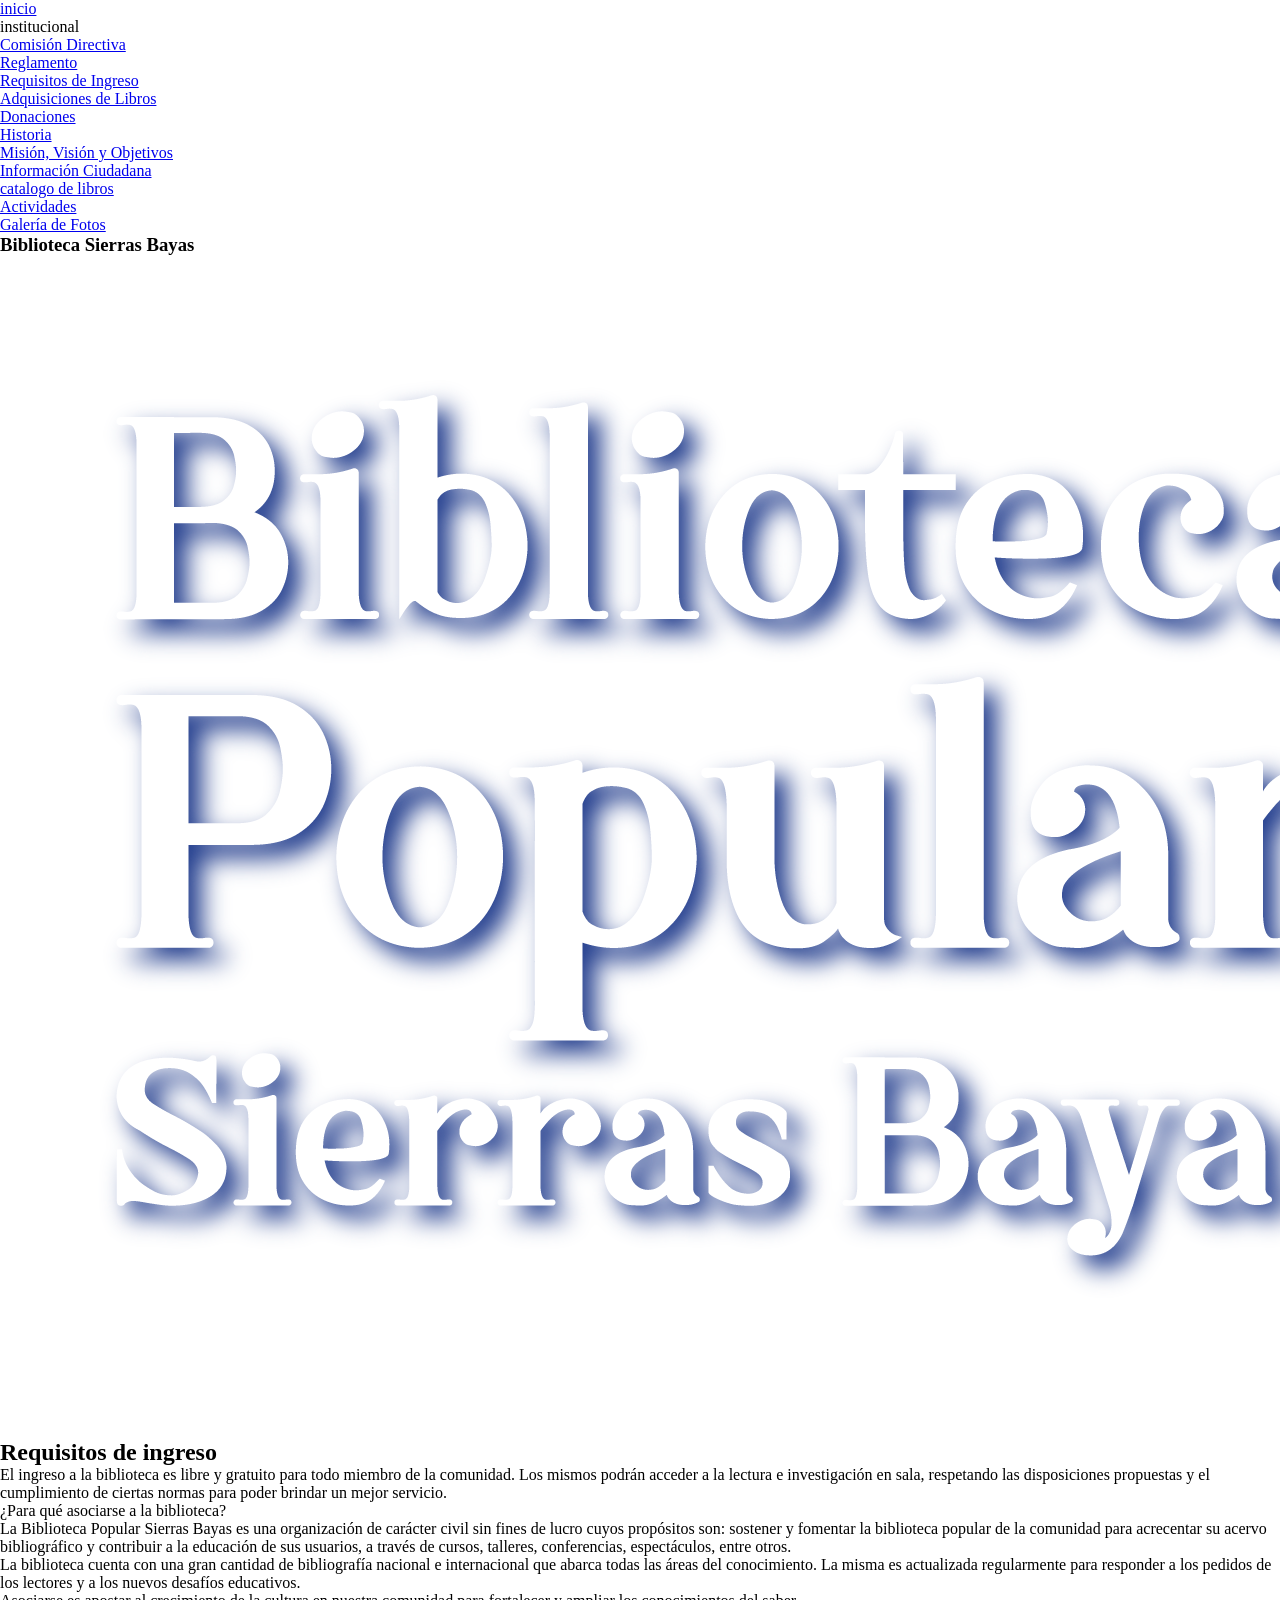
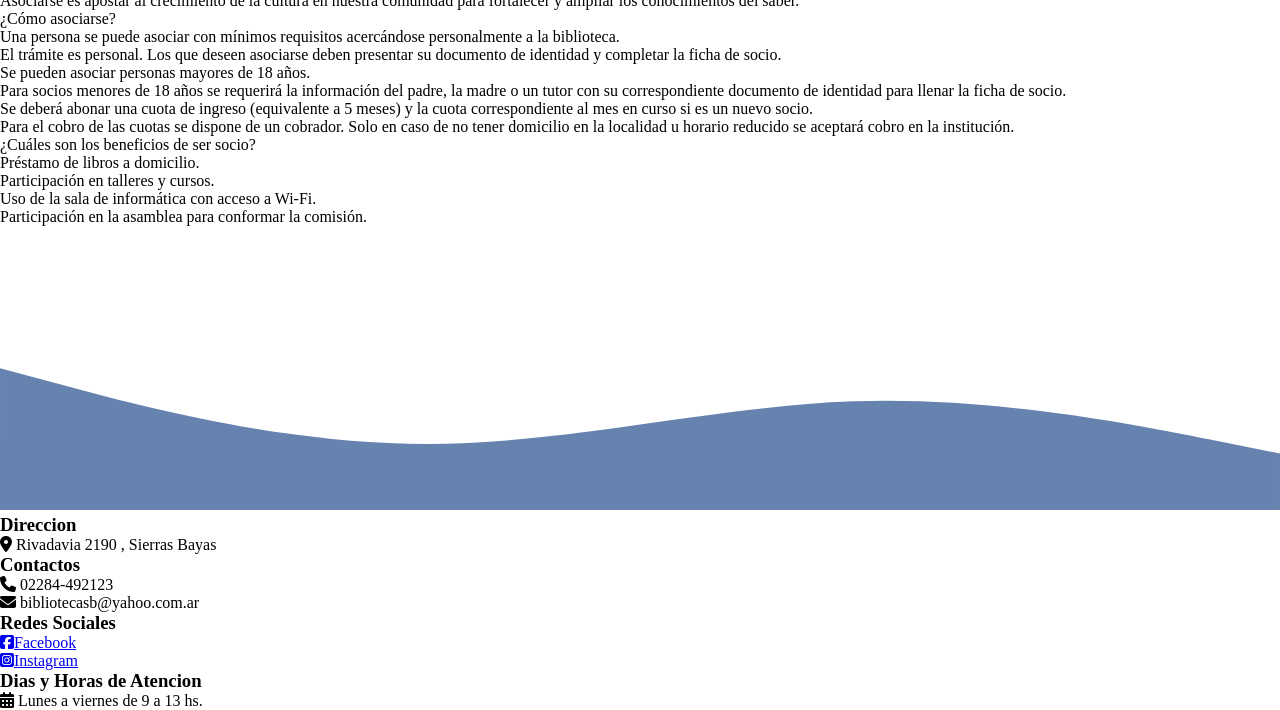
<file: pages/requisitos.html>
<!DOCTYPE html>
<html lang="en">

<head>
  <meta charset="UTF-8" />
  <meta http-equiv="X-UA-Compatible" content="IE=edge" />
  <meta name="viewport" content="width=device-width, initial-scale=1.0" />
  <link rel="stylesheet" href="https://cdnjs.cloudflare.com/ajax/libs/font-awesome/6.1.1/css/all.min.css"
    integrity="sha512-KfkfwYDsLkIlwQp6LFnl8zNdLGxu9YAA1QvwINks4PhcElQSvqcyVLLD9aMhXd13uQjoXtEKNosOWaZqXgel0g=="
    crossorigin="anonymous" referrerpolicy="no-referrer" />
  <link rel="stylesheet" href="../style.css" />

  <title>Biblioteca Sierras Bayas</title>
</head>

<body>
  <nav class="navbar">
    <ul class="items disable">
      <li><a href="/">inicio</a></li>
      <li class="p-desplegable">
        institucional
        <ul class="desplegable close">
          <li><a href="./comision-directiva.html">Comisión Directiva</a></li>
          <li><a href="./reglamento.html">Reglamento</a></li>
          <li><a href="./requisitos.html">Requisitos de Ingreso</a></li>
          <li>
            <a href="./adquisicion-libros.html">Adquisiciones de Libros</a>
          </li>
          <li><a href="./donaciones.html">Donaciones</a></li>
          <li><a href="./historia.html">Historia</a></li>
          <li>
            <a href="./mision-vision-objetivos.html">Misión, Visión y Objetivos</a>
          </li>
        </ul>
      </li>
      <li>
        <a href="./informacion-ciudadana.html">Información Ciudadana</a>
      </li>
      <li><a href="./catalogo-libros.html">catalogo de libros</a></li>
      <li><a href="./actividades.html">Actividades</a></li>
      <li><a href="./galeria-fotos.html">Galería de Fotos</a></li>
    </ul>
    <div class="nav-mobile">
      <h3>Biblioteca Sierras Bayas</h3>
      <div class="btn-nav">
        <span></span>
      </div>
    </div>

  </nav>
  <header>
    <div class="title">
      <img src="../img/titulo-03.png" alt="" />
    </div>
  </header>
  <main class="pages">
    <div style="--img: url(./img/card-4.jpg);" class="title-page">
      <span>
        <h2>Requisitos de ingreso</h2>
      </span>
    </div>
    <div class="cont">
      <p>
        El ingreso a la biblioteca es libre y gratuito para todo miembro de la
        comunidad. Los mismos podrán acceder a la lectura e investigación en
        sala, respetando las disposiciones propuestas y el cumplimiento de
        ciertas normas para poder brindar un mejor servicio.
      </p>
      <p>¿Para qué asociarse a la biblioteca?</p>
      <p>
        La Biblioteca Popular Sierras Bayas es una organización de carácter
        civil sin fines de lucro cuyos propósitos son: sostener y fomentar la
        biblioteca popular de la comunidad para acrecentar su acervo
        bibliográfico y contribuir a la educación de sus usuarios, a través de
        cursos, talleres, conferencias, espectáculos, entre otros.
      </p>
      <p>
        La biblioteca cuenta con una gran cantidad de bibliografía nacional e
        internacional que abarca todas las áreas del conocimiento. La misma es
        actualizada regularmente para responder a los pedidos de los lectores
        y a los nuevos desafíos educativos.
      </p>
      <p>
        Asociarse es apostar al crecimiento de la cultura en nuestra comunidad
        para fortalecer y ampliar los conocimientos del saber.
      </p>
      <p>¿Cómo asociarse?</p>
      <p>
        Una persona se puede asociar con mínimos requisitos acercándose
        personalmente a la biblioteca.
      </p>
      <ul>
        <li>
          El trámite es personal. Los que deseen asociarse deben presentar su
          documento de identidad y completar la ficha de socio.
        </li>
        <li>Se pueden asociar personas mayores de 18 años.</li>
        <li>
          Para socios menores de 18 años se requerirá la información del
          padre, la madre o un tutor con su correspondiente documento de
          identidad para llenar la ficha de socio.
        </li>
        <li>
          Se deberá abonar una cuota de ingreso (equivalente a 5 meses) y la
          cuota correspondiente al mes en curso si es un nuevo socio.
        </li>
        <li>
          Para el cobro de las cuotas se dispone de un cobrador. Solo en caso
          de no tener domicilio en la localidad u horario reducido se aceptará
          cobro en la institución.
        </li>
      </ul>
      <p>¿Cuáles son los beneficios de ser socio?</p>
      <ul>
        <li>Préstamo de libros a domicilio.</li>
        <li>Participación en talleres y cursos.</li>
        <li>Uso de la sala de informática con acceso a Wi-Fi.</li>
        <li>Participación en la asamblea para conformar la comisión.</li>
      </ul>
    </div>
  </main>

  <div class="svg">
    <svg xmlns="http://www.w3.org/2000/svg" viewBox="0 0 1440 320">
      <path fill="#6683af" fill-opacity="1"
        d="M0,160L80,181.3C160,203,320,245,480,245.3C640,245,800,203,960,197.3C1120,192,1280,224,1360,240L1440,256L1440,320L1360,320C1280,320,1120,320,960,320C800,320,640,320,480,320C320,320,160,320,80,320L0,320Z">
      </path>
    </svg>
  </div>
  <footer>
    <div>
      <h3>Direccion</h3>
      <i class="fa-solid fa-location-dot"></i>
      <span>Rivadavia 2190 , Sierras Bayas</span>
    </div>
    <div>
      <h3>Contactos</h3>
      <i class="fa-solid fa-phone"></i>
      <span>02284-492123</span><br />
      <i class="fa-solid fa-envelope"></i>
      <span>bibliotecasb@yahoo.com.ar</span>
    </div>
    <div>
      <h3>Redes Sociales</h3>
      <a href="https://es-la.facebook.com/" target="_blank"><i
          class="fa-brands fa-facebook-square"></i><span>Facebook</span></a>
      <br />
      <a href="https://instagram.com/" target="_blank"><i
          class="fa-brands fa-instagram-square"></i><span>Instagram</span></a>
    </div>
    <div>
      <h3>Dias y Horas de Atencion</h3>
      <i class="fa-solid fa-calendar-days"></i>
      <span>Lunes a viernes de 9 a 13 hs.</span>
    </div>
  </footer>
</body>
<script src="../main.js"></script>

</html>
</file>
<file: style.css>
*{
    margin: 0;
    padding: 0;
    box-sizing: border-box;
}

body{
    overflow: hidden;
}

canvas{
    background-color: black;
}
</file>
